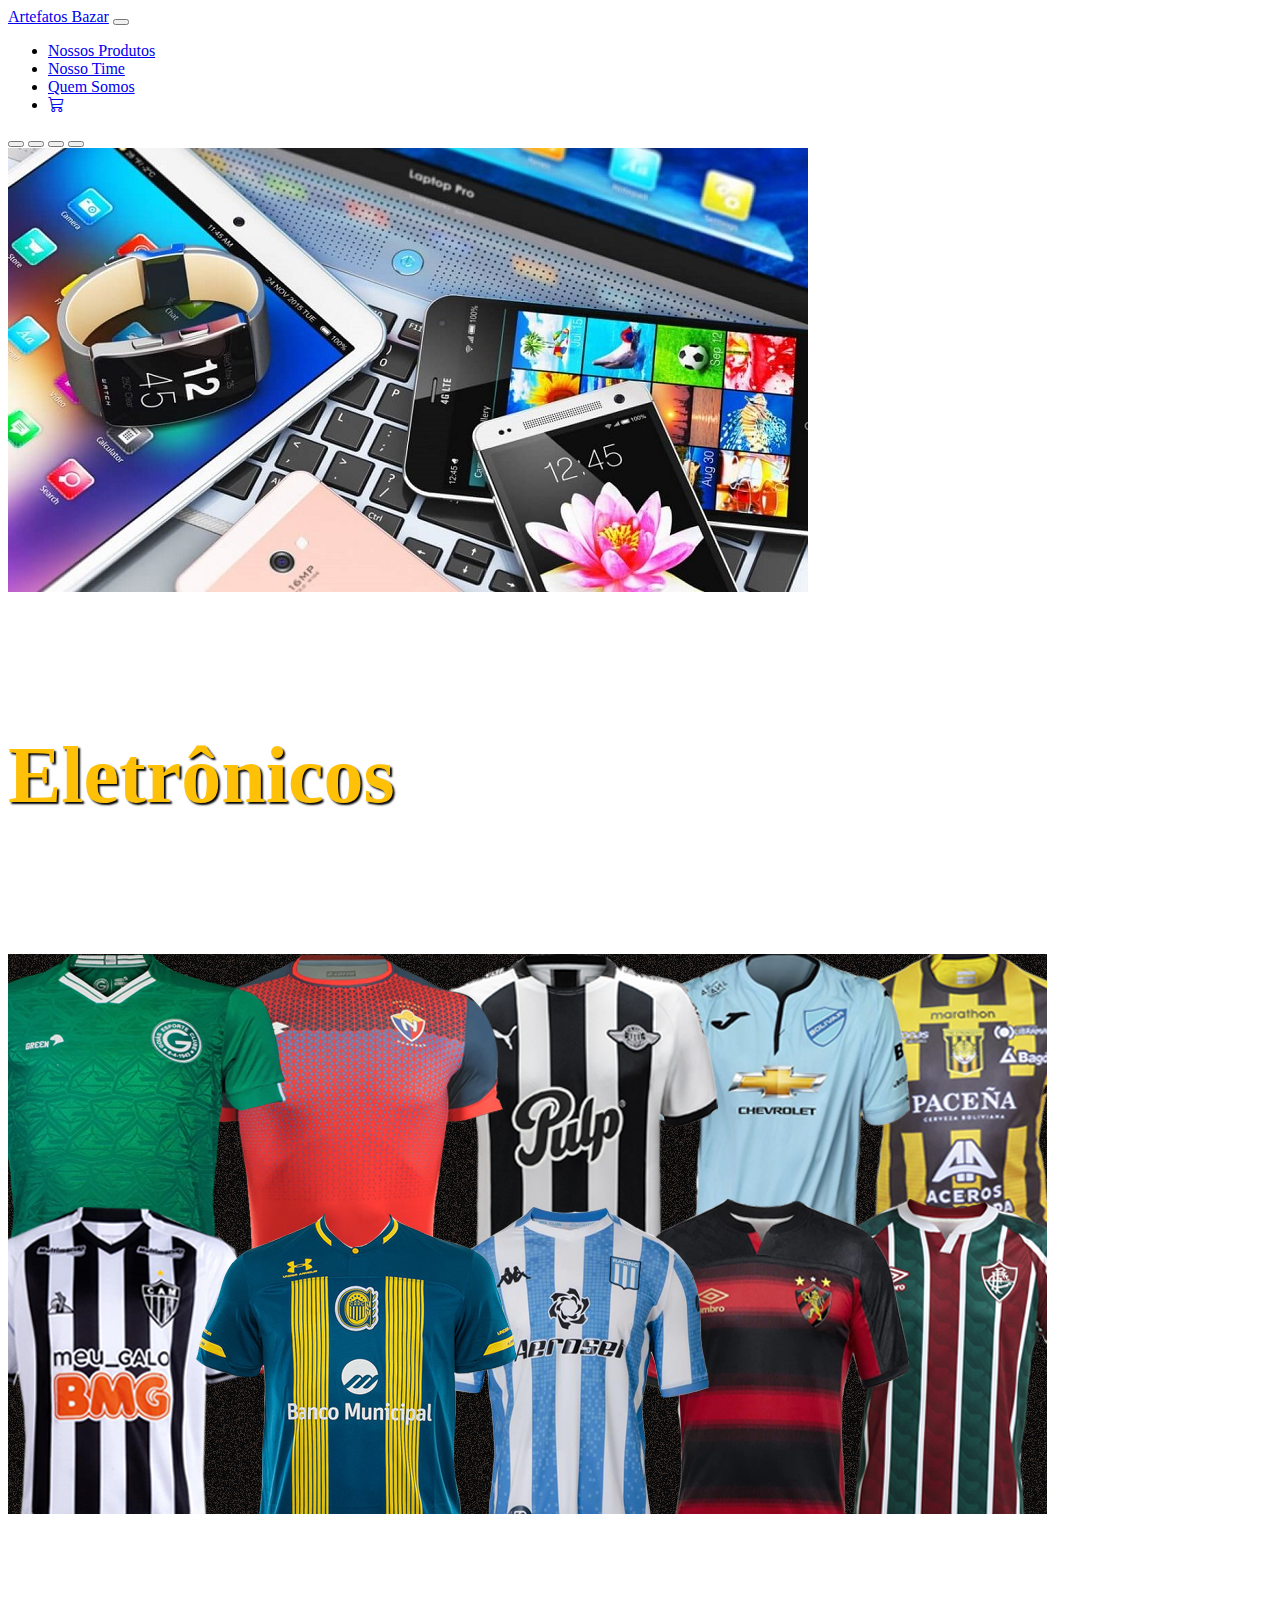
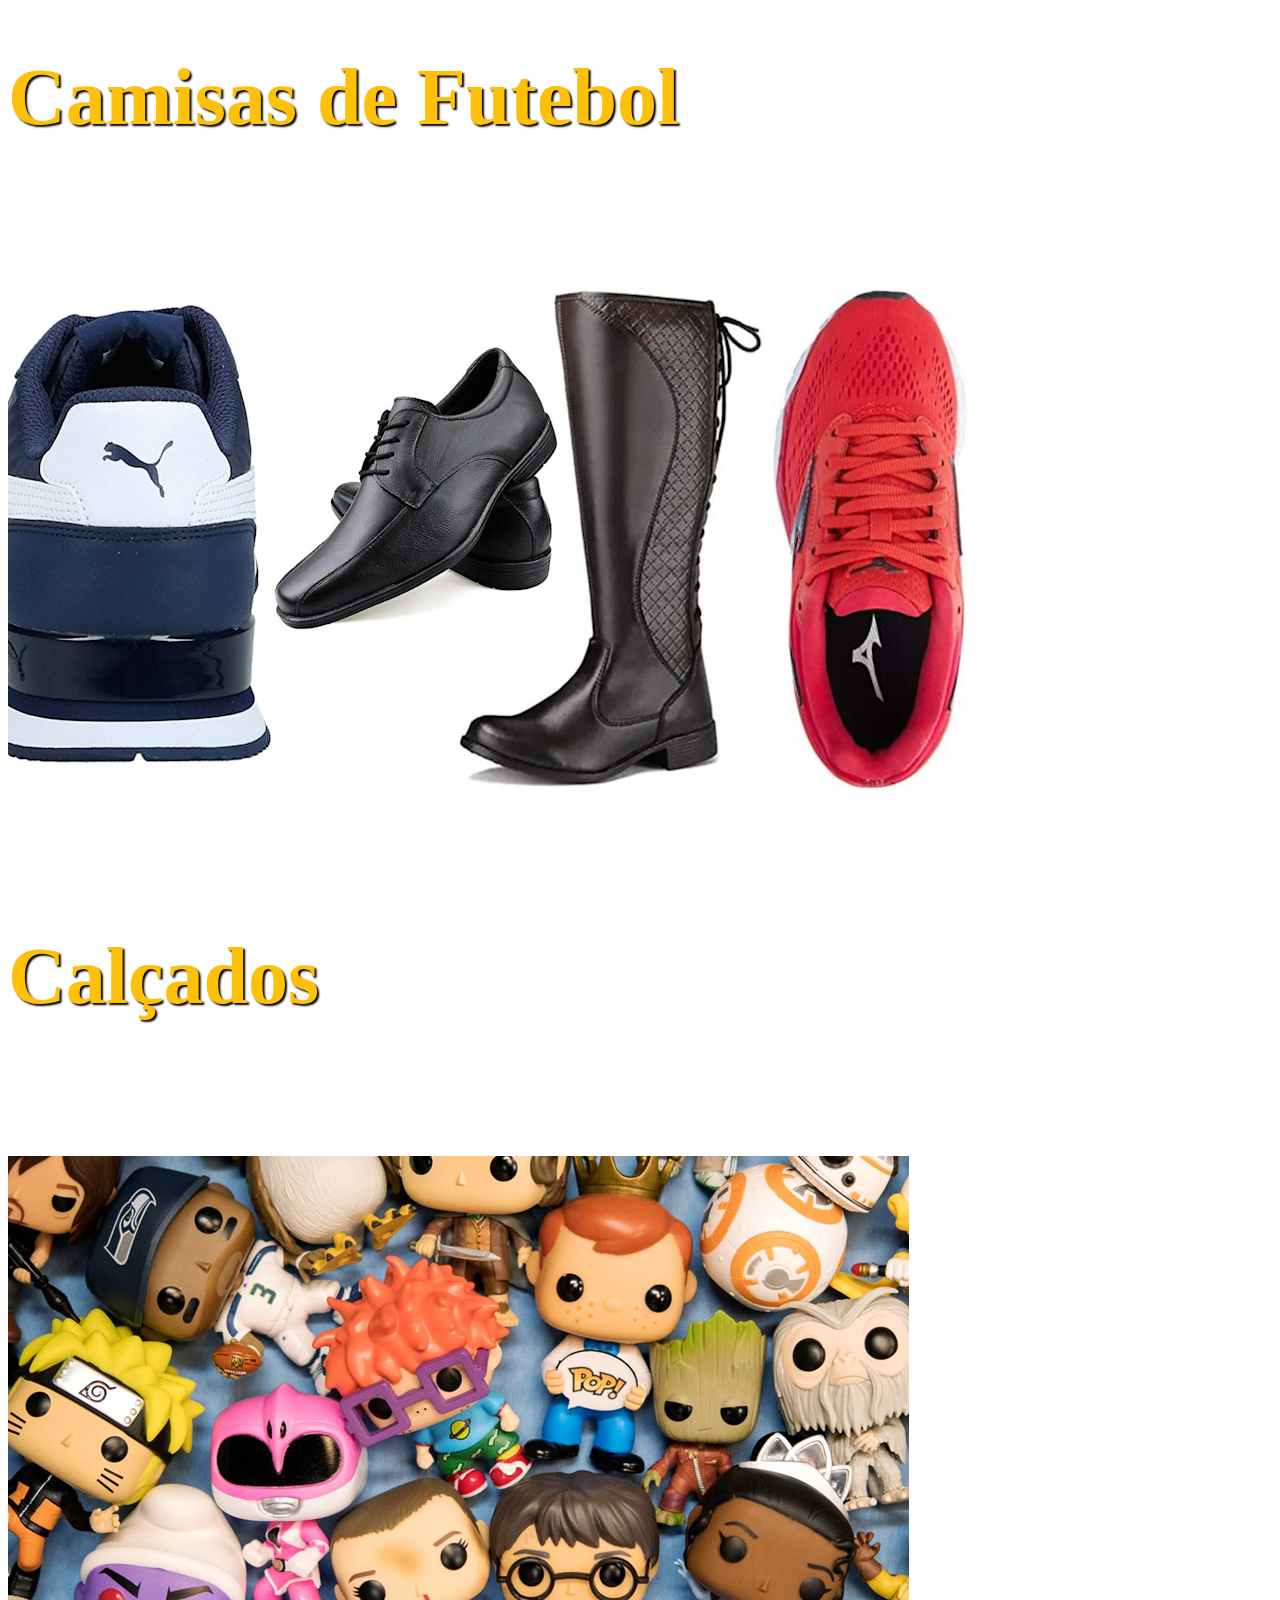
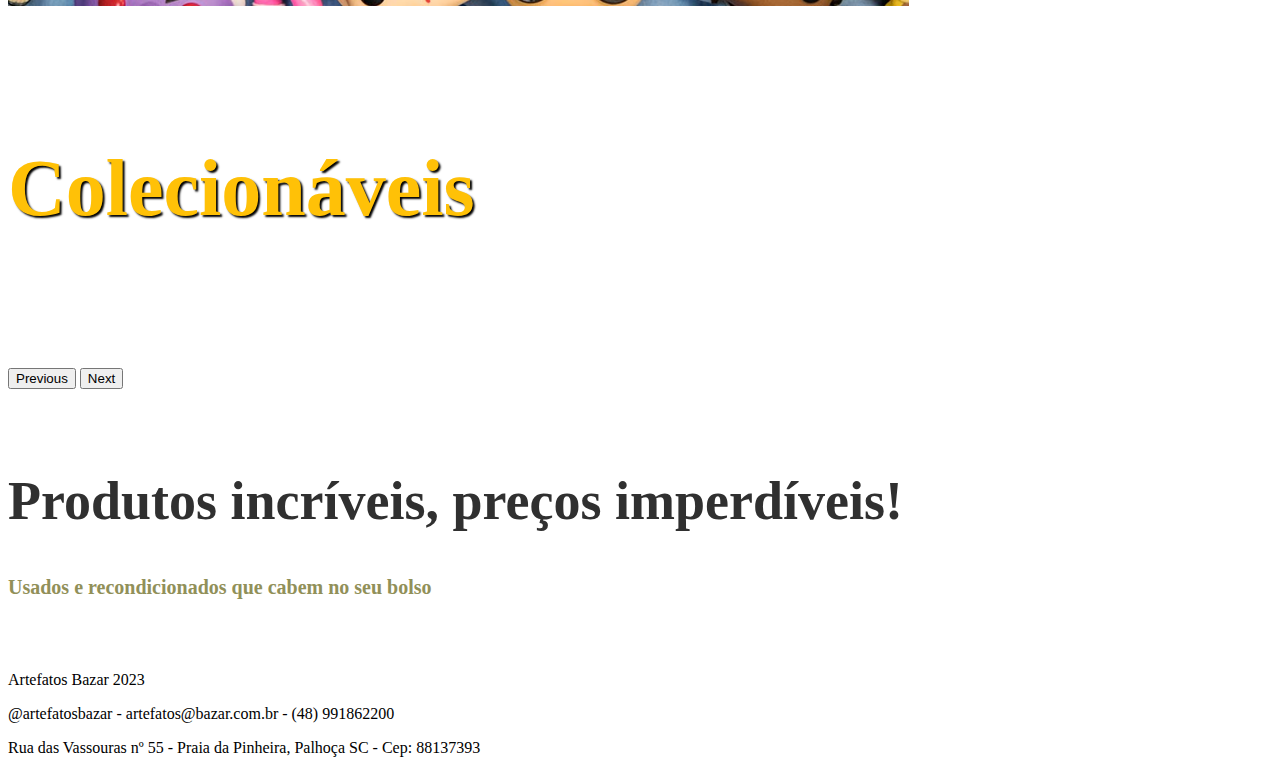
<file: index.html>
<!DOCTYPE html>
<html lang="en">
<head>
    <meta charset="UTF-8">
    <meta http-equiv="X-UA-Compatible" content="IE=edge">
    <meta name="viewport" content="width=device-width, initial-scale=1.0">
    <link href="https://cdn.jsdelivr.net/npm/bootstrap@5.2.3/dist/css/bootstrap.min.css" rel="stylesheet" integrity="sha384-rbsA2VBKQhggwzxH7pPCaAqO46MgnOM80zW1RWuH61DGLwZJEdK2Kadq2F9CUG65" crossorigin="anonymous">
    <link rel="stylesheet" href="https://cdn.jsdelivr.net/npm/bootstrap-icons@1.10.2/font/bootstrap-icons.css">
    <link rel="stylesheet" href="style.css">
    <title>Artefatos Bazar</title>
</head>

  <body> 
      <header class="container-fluid p-3 bg-success text-center">
          <nav class="navbar navbar-expand-lg bg-success">
              <div class="container-fluid">
                <a class="navbar-brand" href="index.html">Artefatos Bazar</a>
                <button class="navbar-toggler" type="button" data-bs-toggle="collapse" data-bs-target="#navbarSupportedContent" aria-controls="navbarSupportedContent" aria-expanded="false" aria-label="Toggle navigation">
                  <span class="navbar-toggler-icon"></span>
                </button>
                <div class="collapse navbar-collapse justify-content-end" id="navbarSupportedContent">
                  <ul class="navbar-nav">
                    <li class="nav-item">
                      <a class="nav-link" aria-current="page" href="nossosprodutos.html">Nossos Produtos</a>
                    </li>
                    <li class="nav-item">
                      <a class="nav-link" href="nossotime.html">Nosso Time</a>
                    </li>
                    <li class="nav-item">
                      <a class="nav-link" href="quemsomos.html">Quem Somos</a>
                    </li>
                    <li class="nav-item">
                      <a class="nav-link" href="embreve.html"><i class="bi bi-cart3"></i></a>
                    </li>  
                  </ul>
                </div>
              </div>
            </nav>                    
            <div id="carouselExampleCaptions" class="carousel slide" data-bs-ride="false">
              <div class="carousel-indicators">
                <button type="button" data-bs-target="#carouselExampleCaptions" data-bs-slide-to="0" class="active" aria-current="true" aria-label="Slide 1"></button>
                <button type="button" data-bs-target="#carouselExampleCaptions" data-bs-slide-to="1" aria-label="Slide 2"></button>
                <button type="button" data-bs-target="#carouselExampleCaptions" data-bs-slide-to="2" aria-label="Slide 3"></button>
                <button type="button" data-bs-target="#carouselExampleCaptions" data-bs-slide-to="3" aria-label="Slide 4"></button>           
              </div>
              <div class="carousel-inner">
                <div class="carousel-item active">
                  <img src="img/carousel/eletronicos1.jpg" class="d-block w-100" alt="...">
                  <div class="carousel-caption d-none d-md-block">
                    <h5>Eletrônicos</h5>
                  </div>
                </div>
                <div class="carousel-item">
                  <img src="img/carousel/camisas2.jpg" class="d-block w-100" alt="...">
                  <div class="carousel-caption d-none d-md-block">
                    <h5>Camisas de Futebol</h5>
                  </div>
                </div>
                <div class="carousel-item">
                  <img src="img/carousel/calcados3.png" class="d-block w-100" alt="...">
                  <div class="carousel-caption d-none d-md-block">
                    <h5>Calçados</h5>
                  </div>
                </div>
                <div class="carousel-item">
                  <img src="img/carousel/colecionaveis4.png" class="d-block w-100" alt="...">
                  <div class="carousel-caption d-none d-md-block">
                    <h5>Colecionáveis</h5>
                  </div>
                </div>
              </div>
              <button class="carousel-control-prev" type="button" data-bs-target="#carouselExampleCaptions" data-bs-slide="prev">
                <span class="carousel-control-prev-icon" aria-hidden="true"></span>
                <span class="visually-hidden">Previous</span>
              </button>
              <button class="carousel-control-next" type="button" data-bs-target="#carouselExampleCaptions" data-bs-slide="next">
                <span class="carousel-control-next-icon" aria-hidden="true"></span>
                <span class="visually-hidden">Next</span>
              </button>
            </div>
      </header>

      <br><br>

      <section class="container-fluid bg-light text text-center p-5">
          <h2>Produtos incríveis, preços imperdíveis!</h2>       
              <h3>Usados e recondicionados que cabem no seu bolso</h3></p><br><br>
      </section>
              
      <footer class="container-fluid bg-success p-2 text-center">
          <p>Artefatos Bazar 2023</p>
          <p>@artefatosbazar - artefatos@bazar.com.br - (48) 991862200</p>
          <p>Rua das Vassouras nº 55 - Praia da Pinheira, Palhoça SC - Cep: 88137393</p>
      </footer>
      <script src="https://cdn.jsdelivr.net/npm/bootstrap@5.2.3/dist/js/bootstrap.bundle.min.js" integrity="sha384-kenU1KFdBIe4zVF0s0G1M5b4hcpxyD9F7jL+jjXkk+Q2h455rYXK/7HAuoJl+0I4" crossorigin="anonymous"></script>
  </body>

</html>
</file>
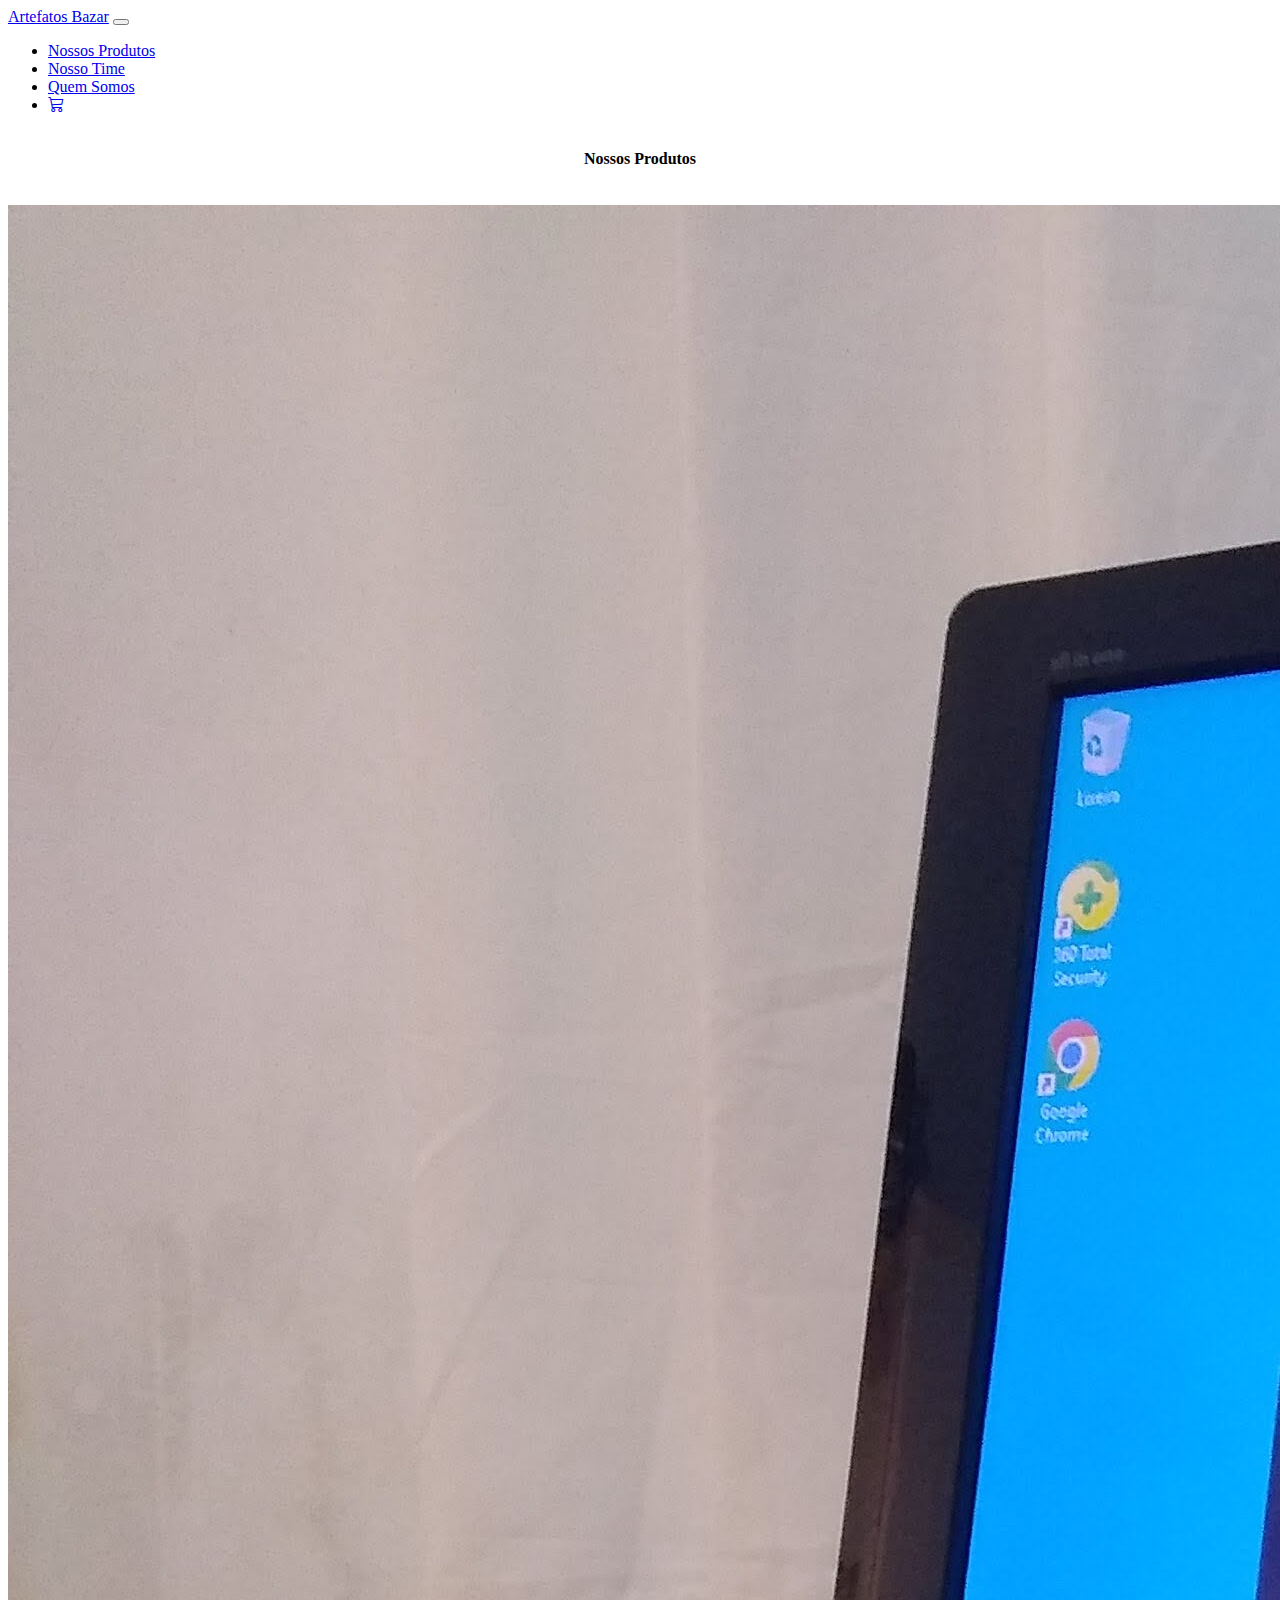
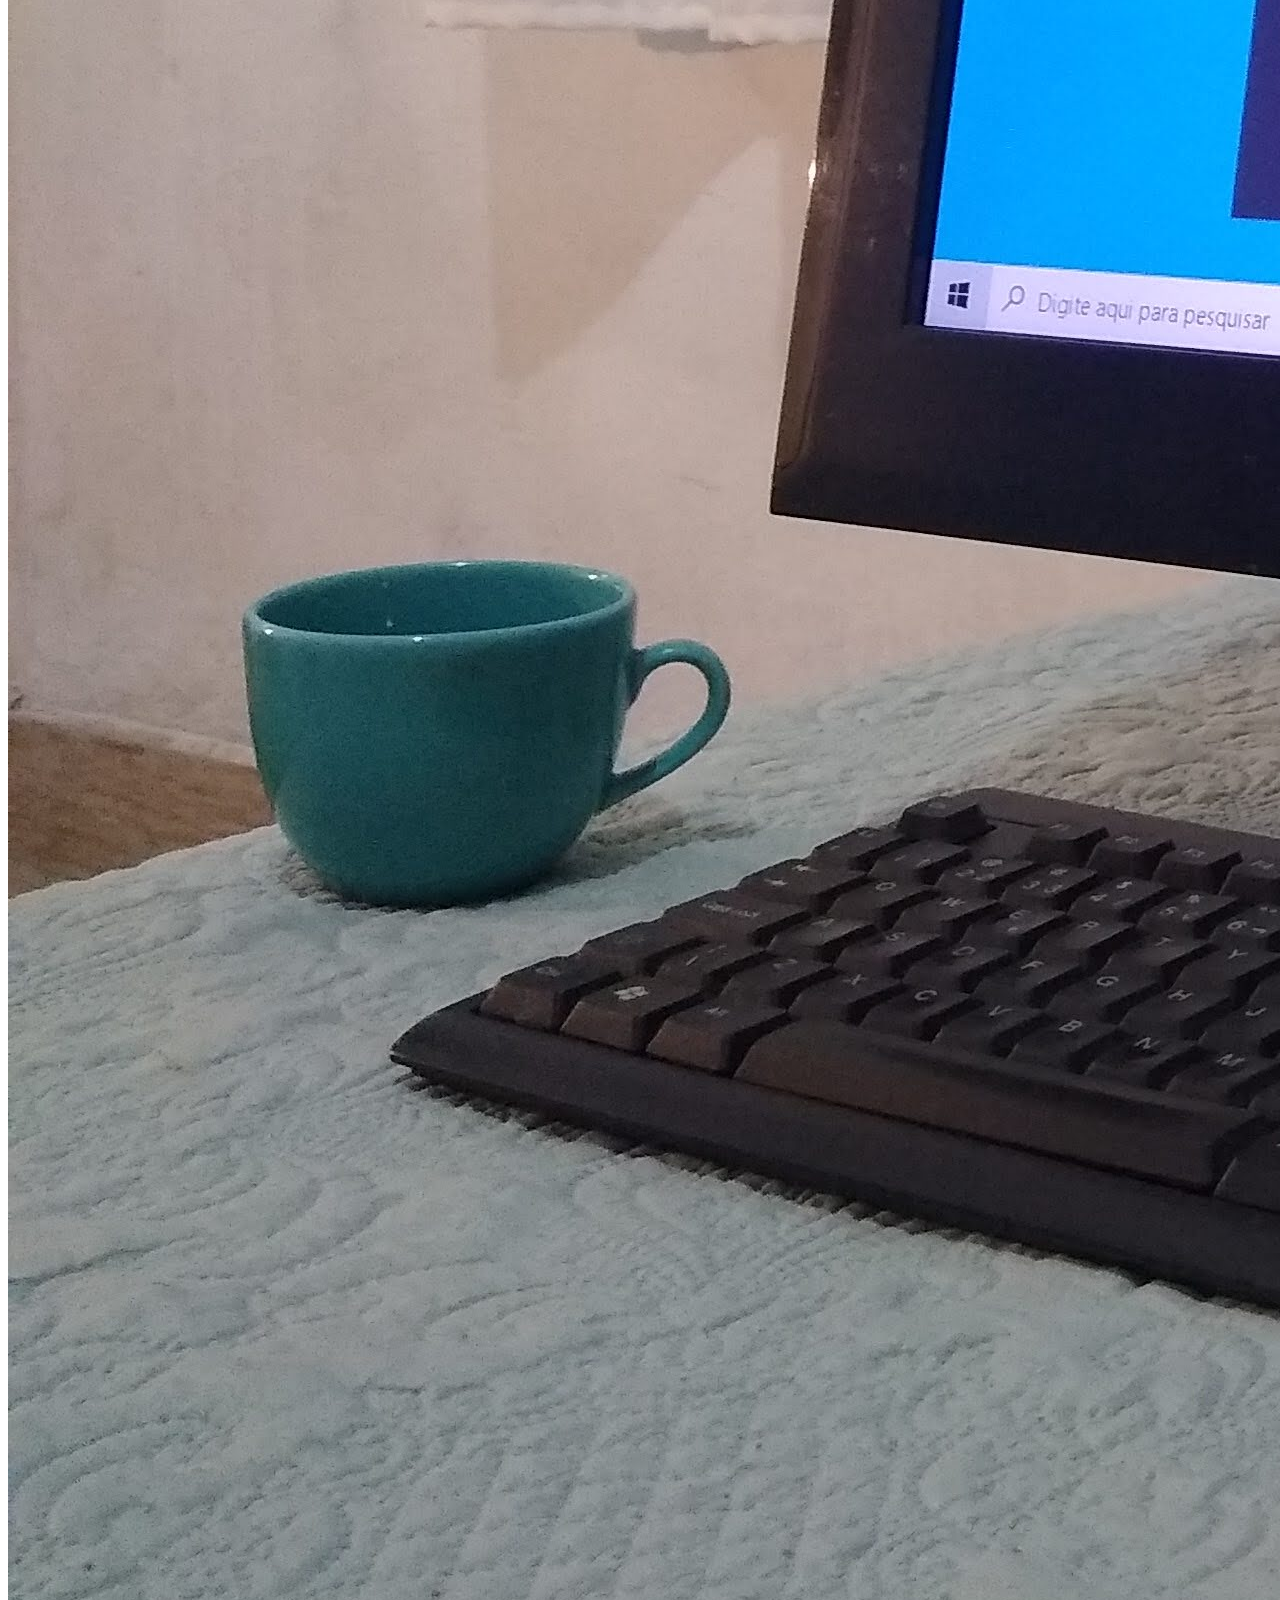
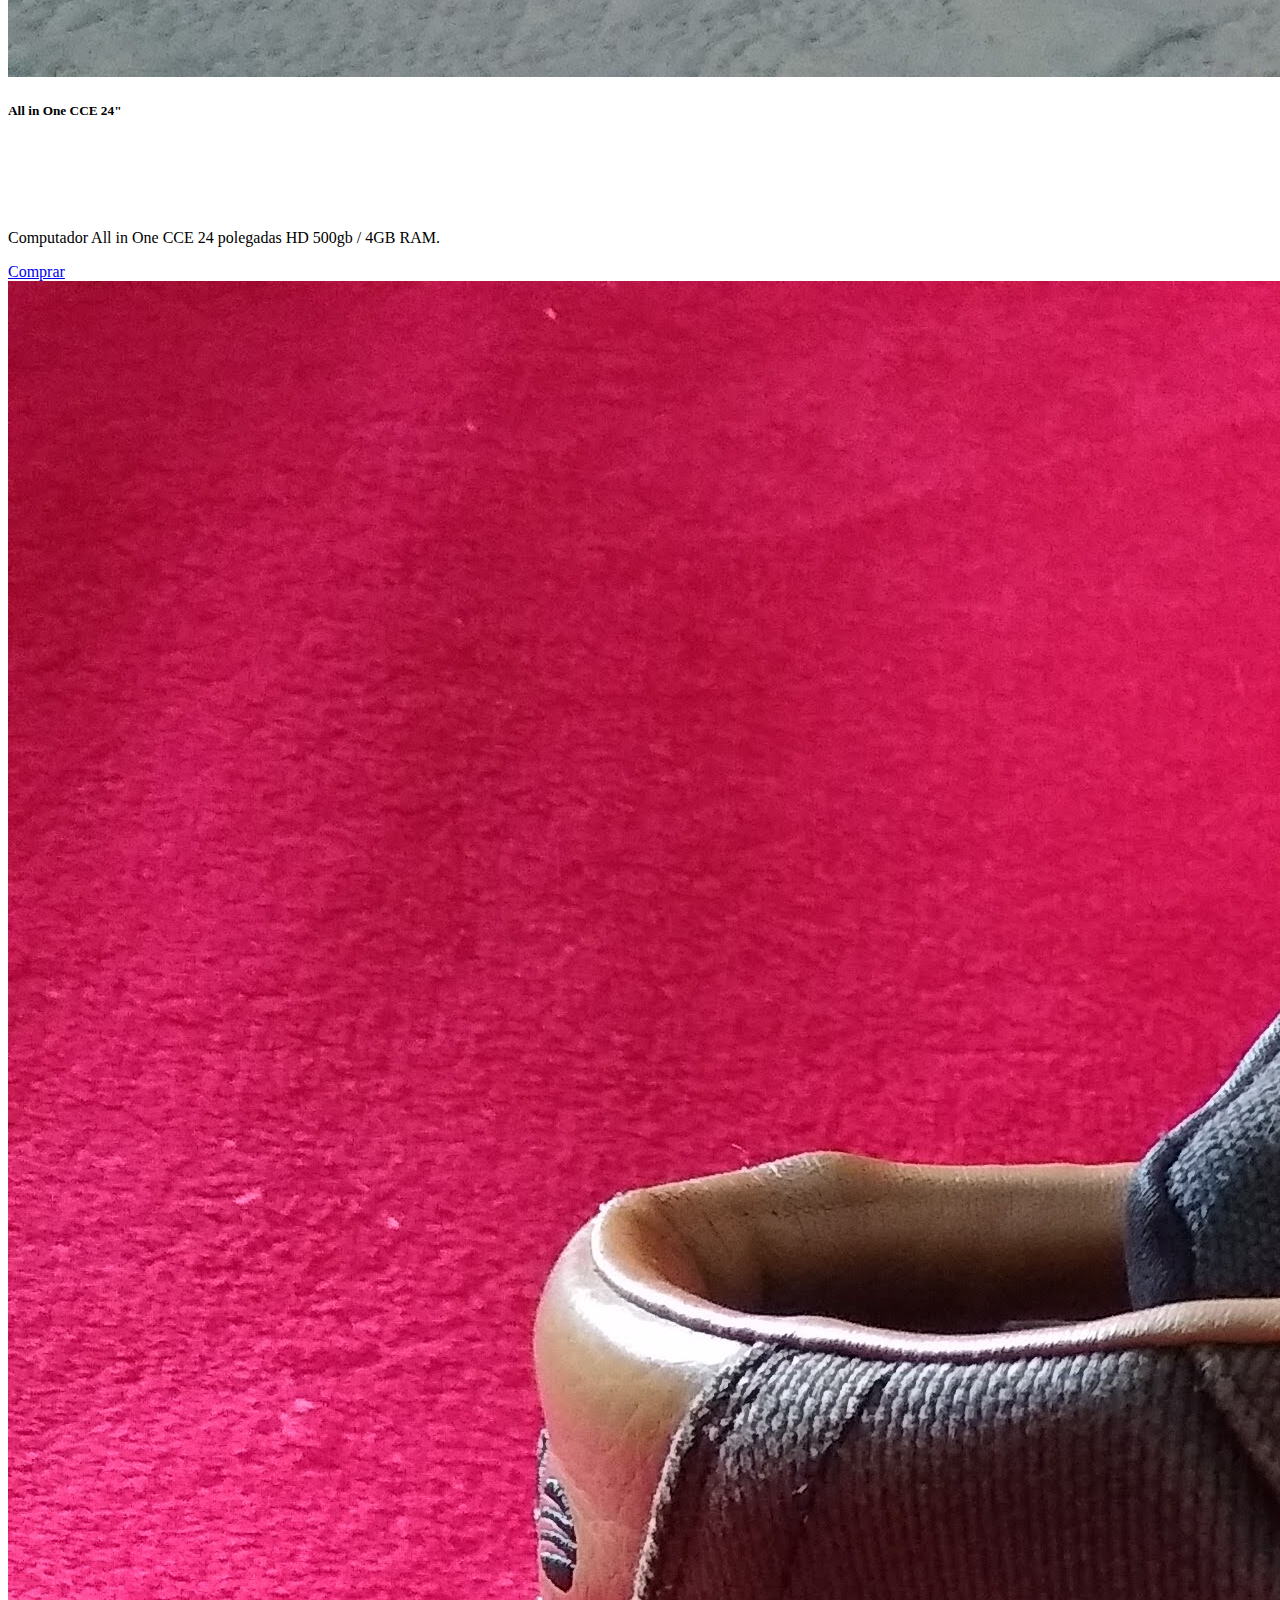
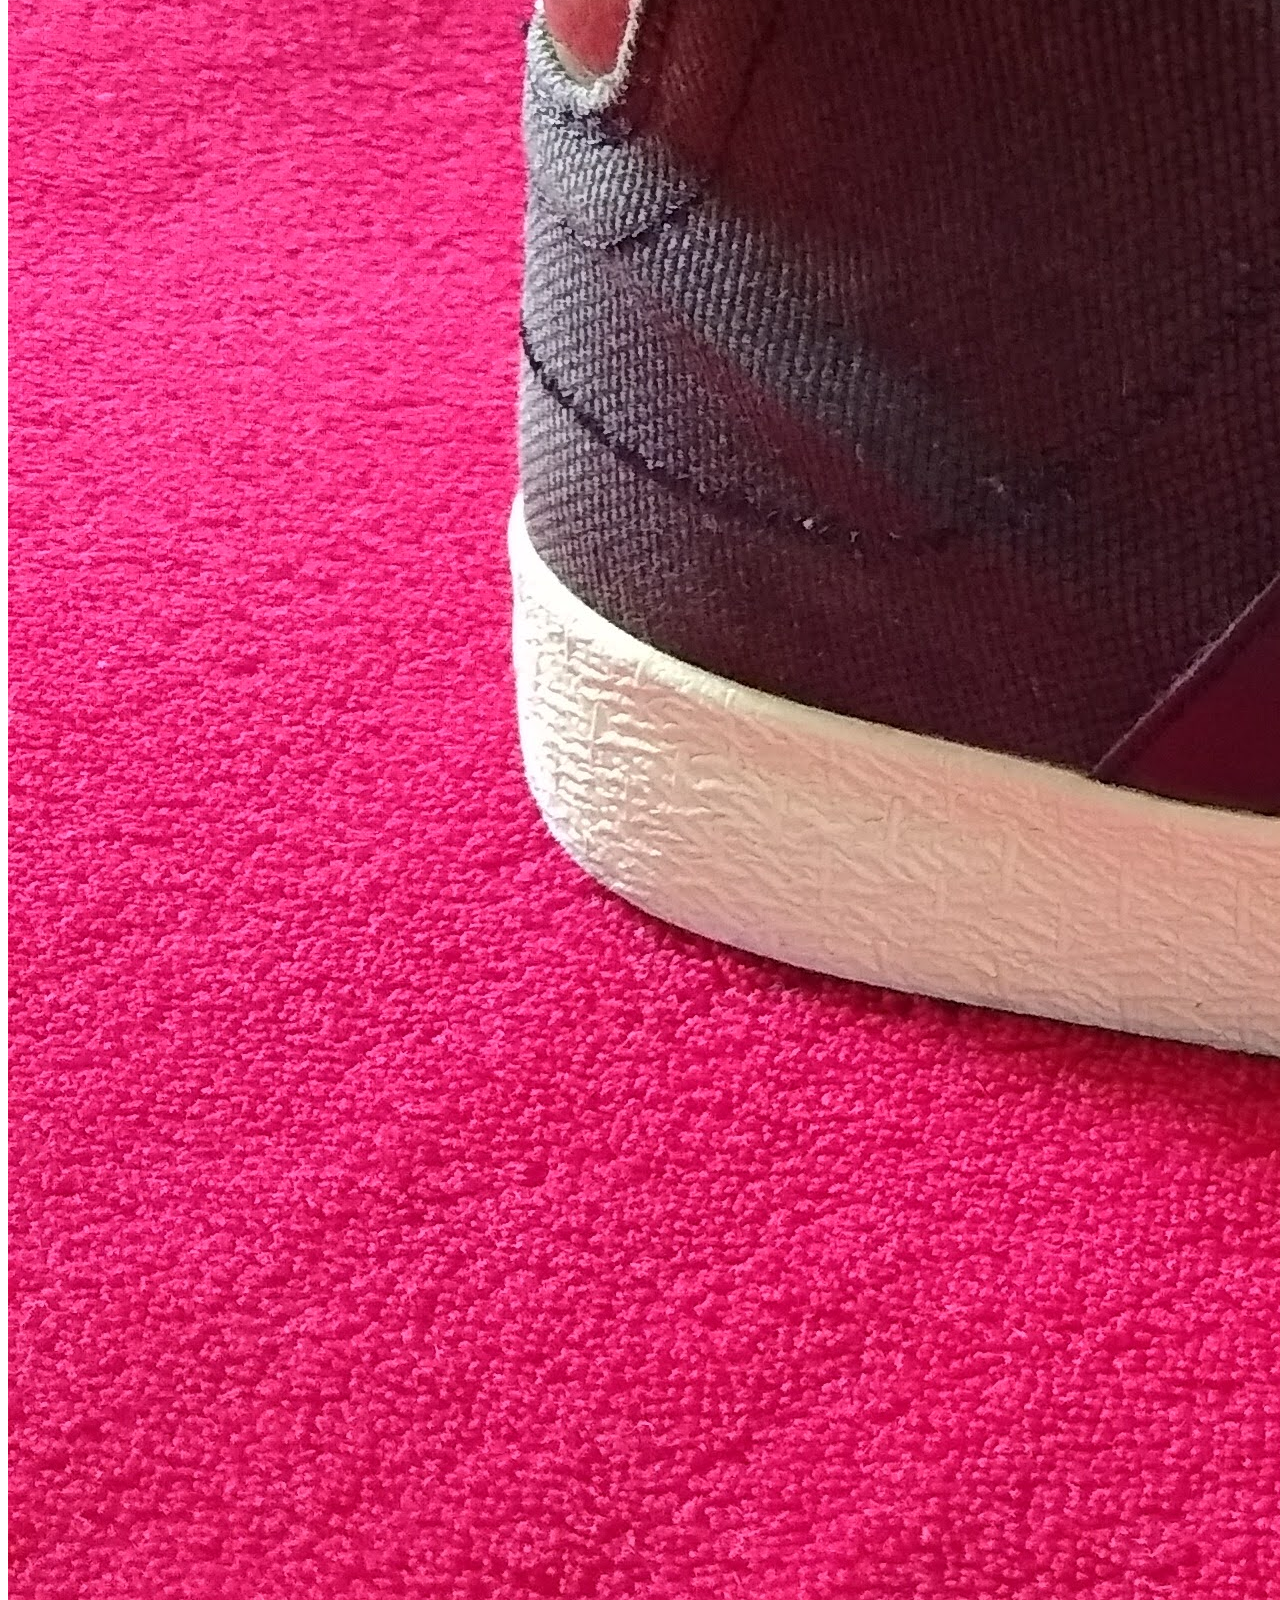
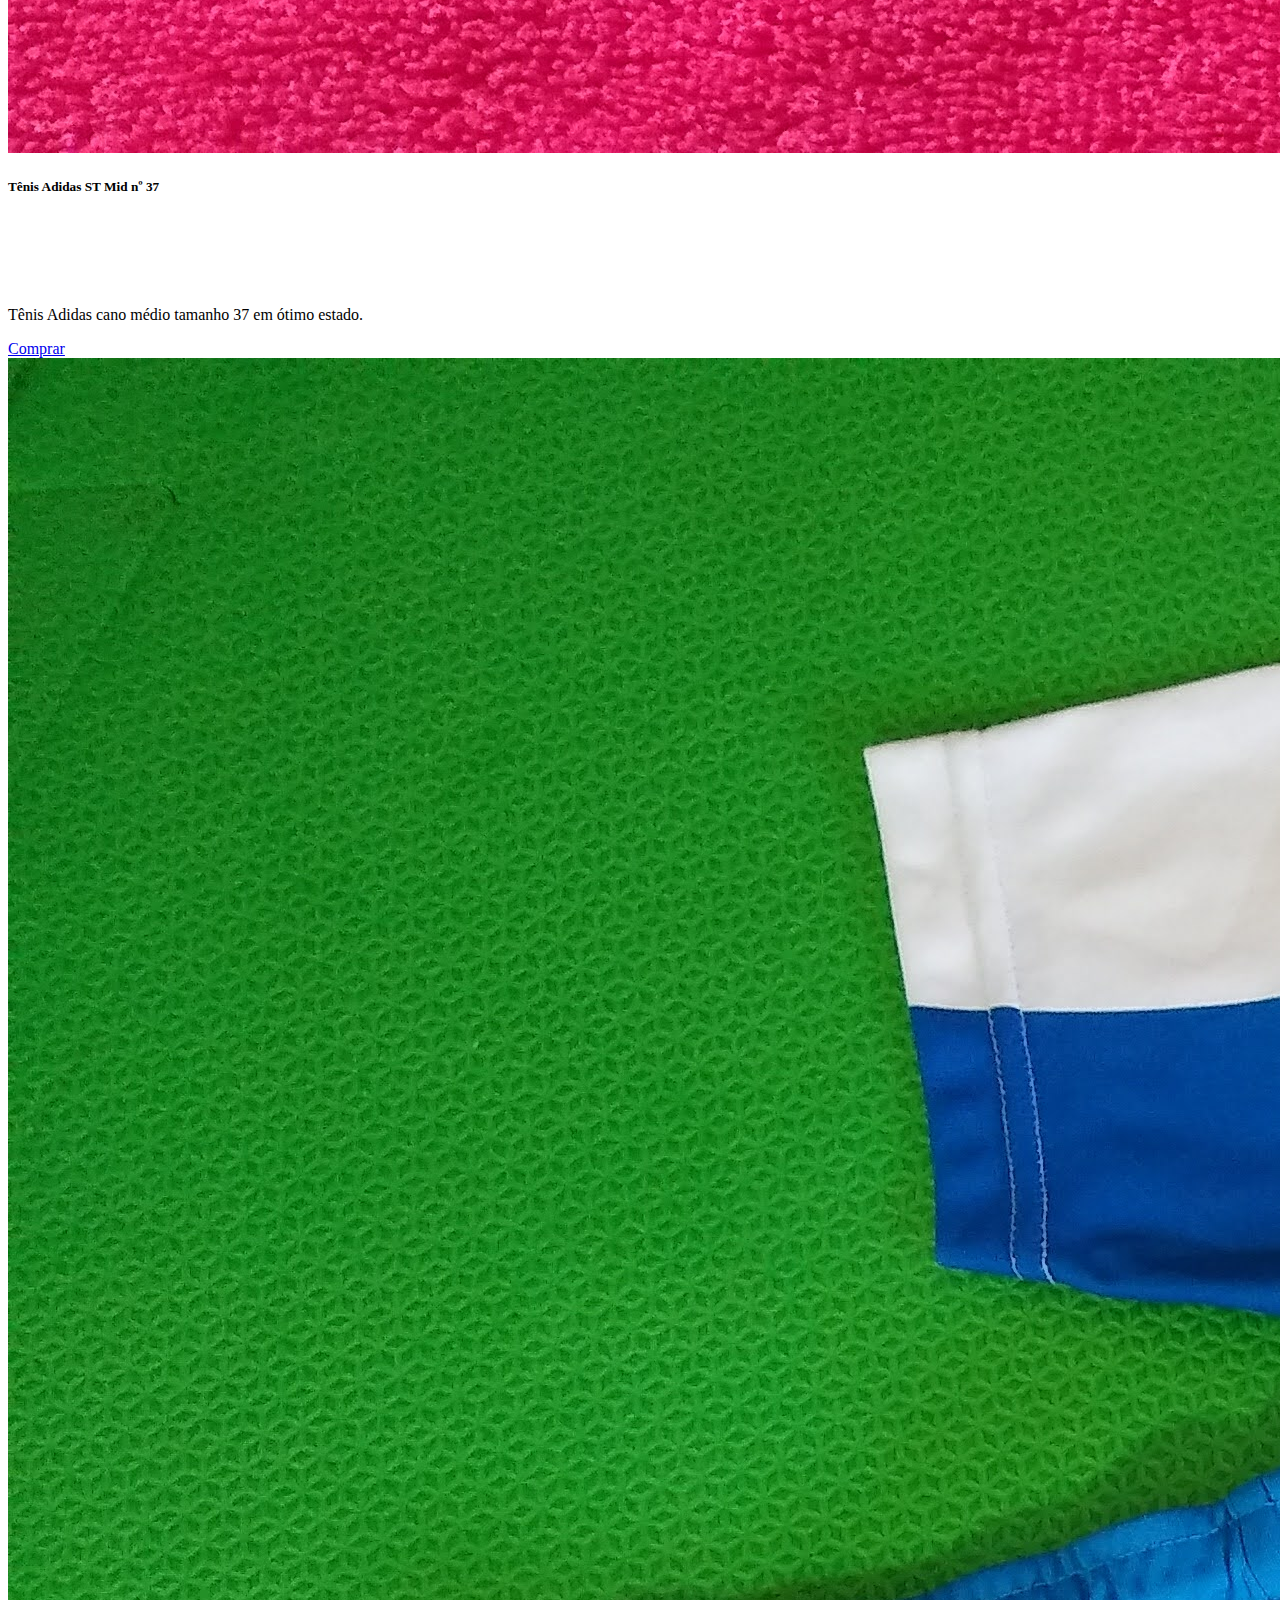
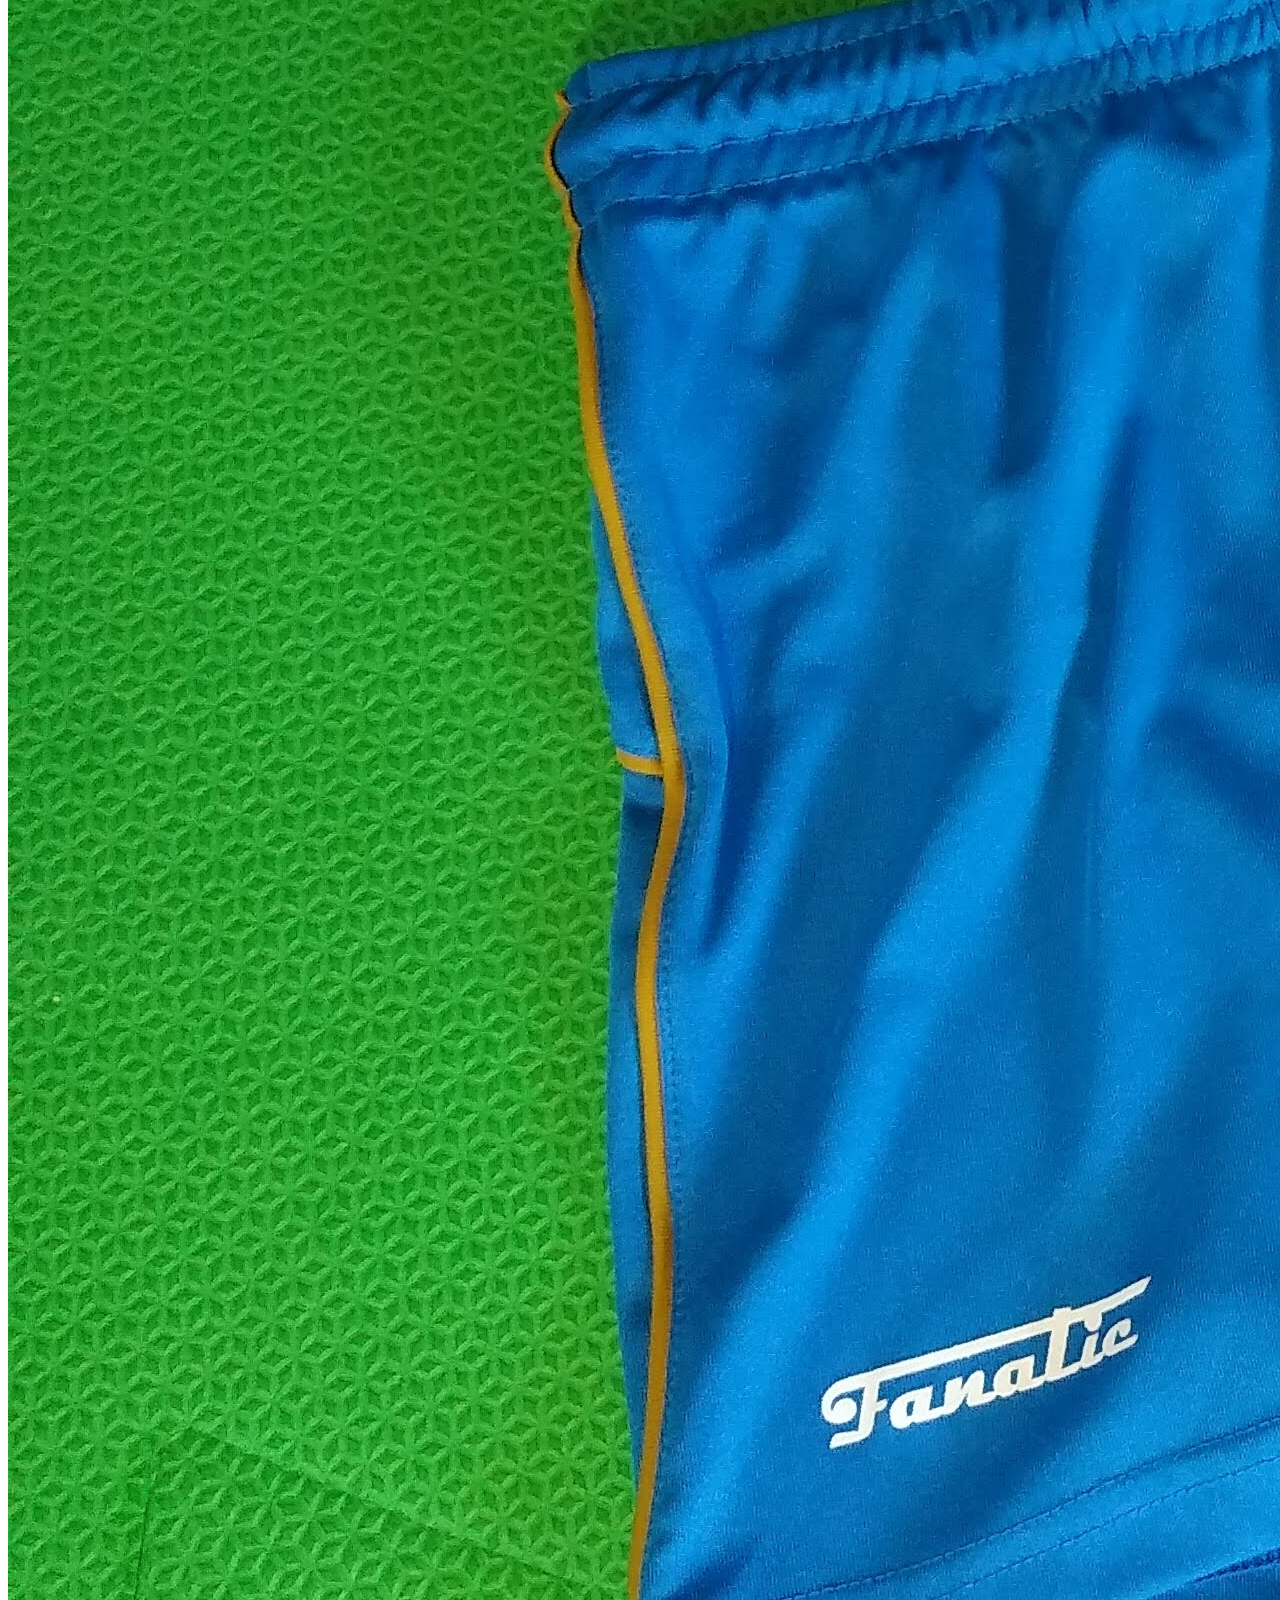
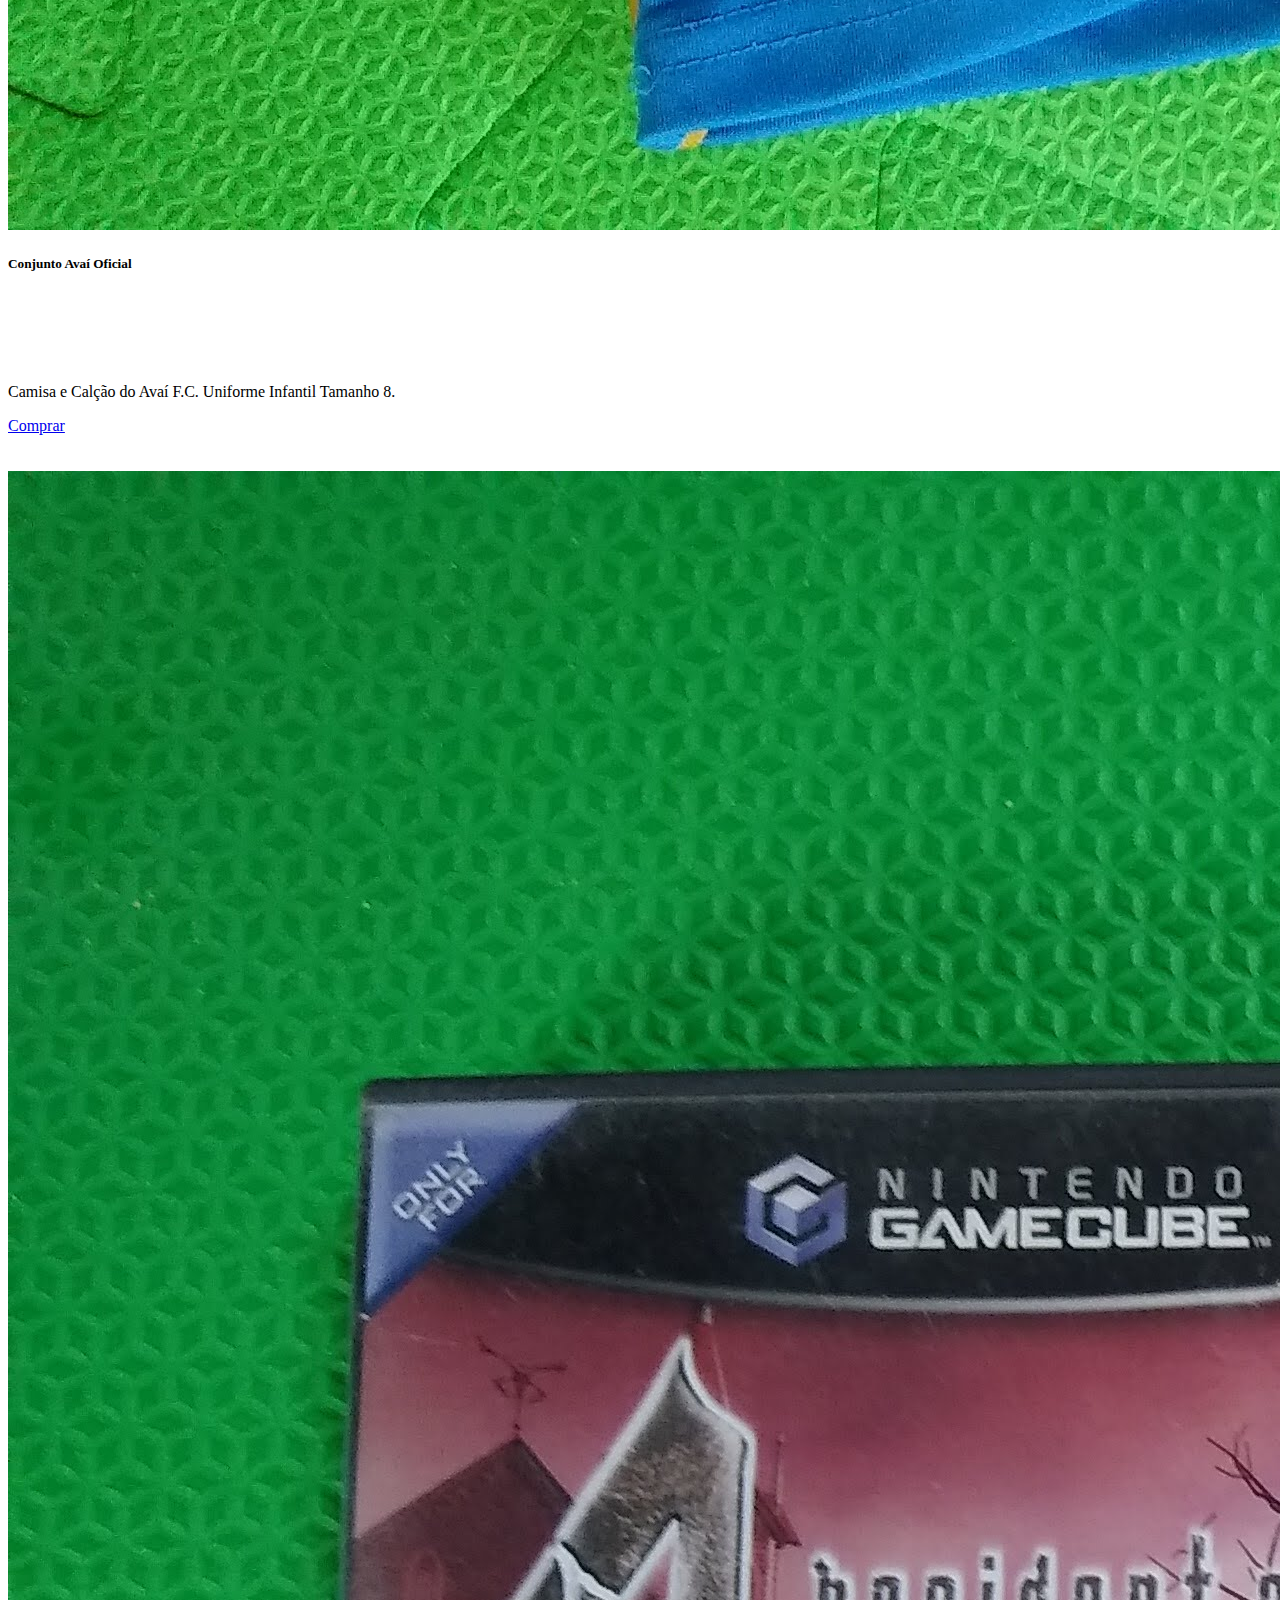
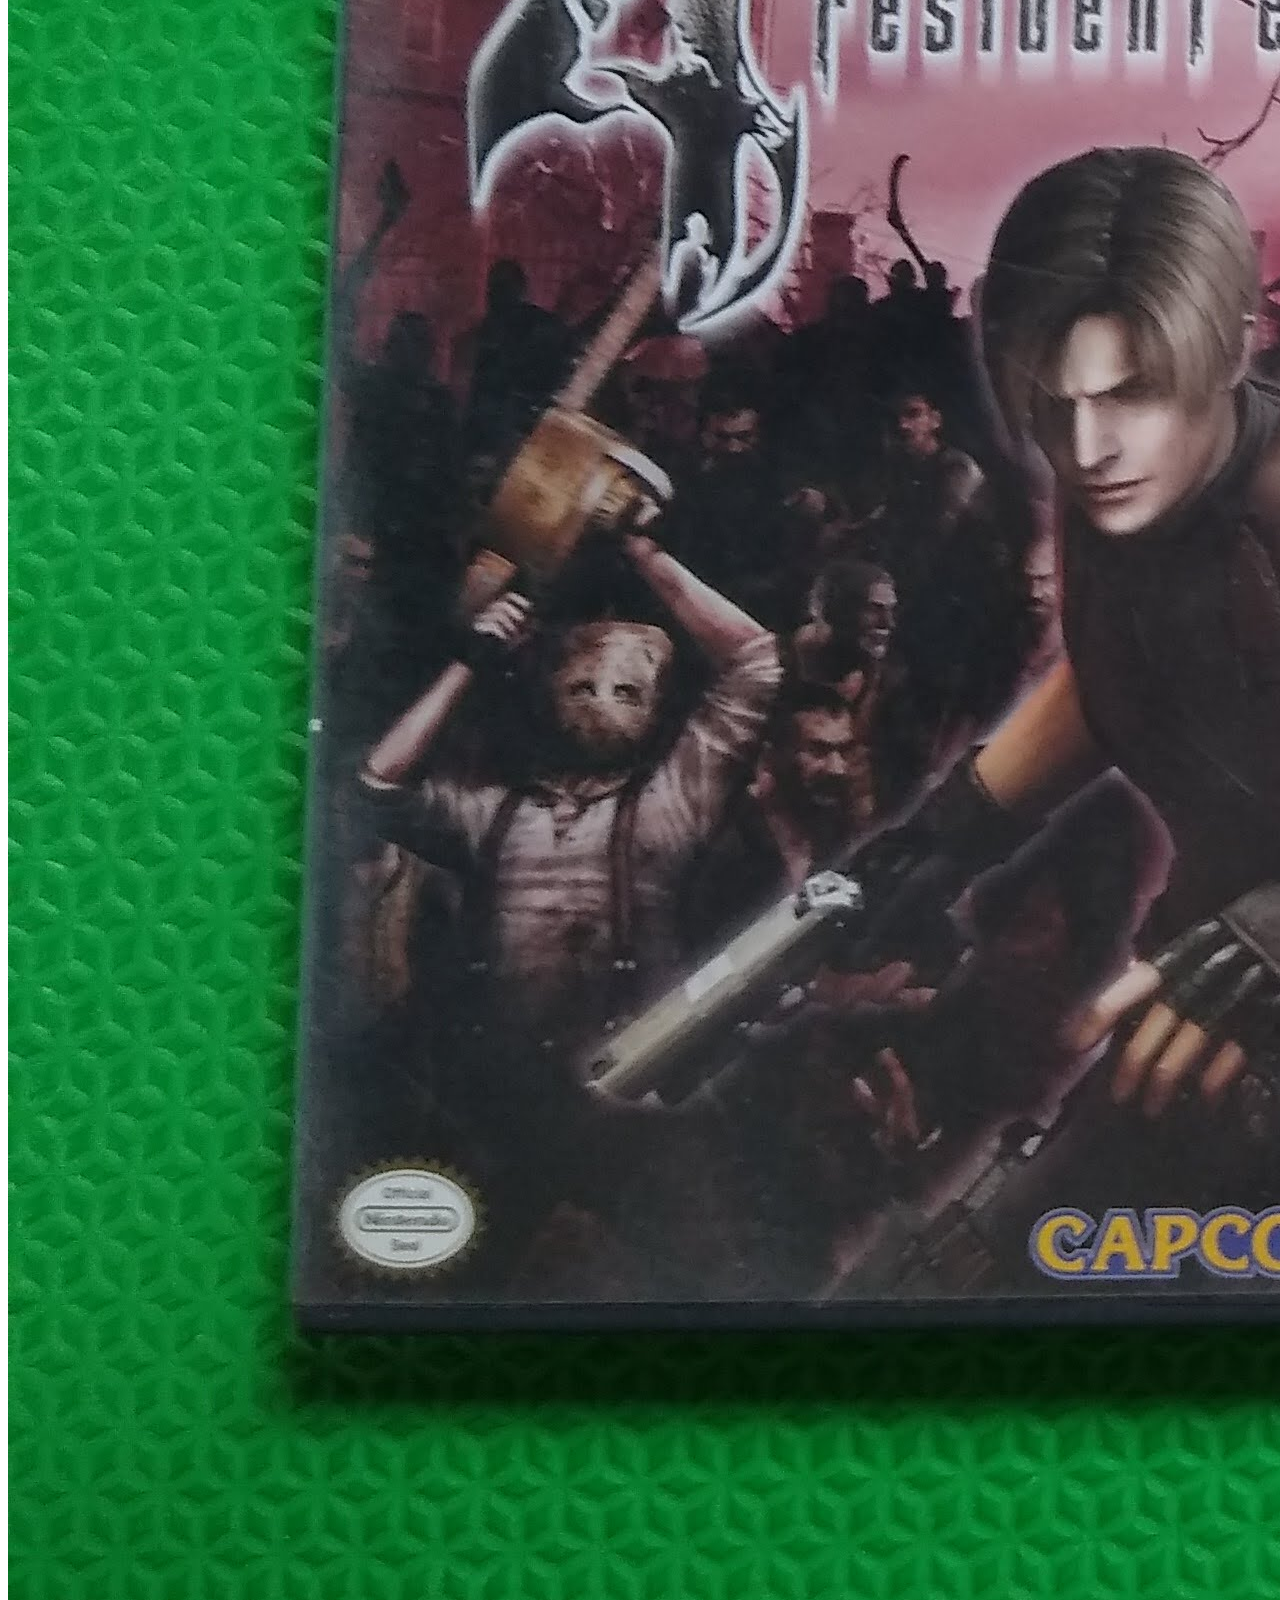
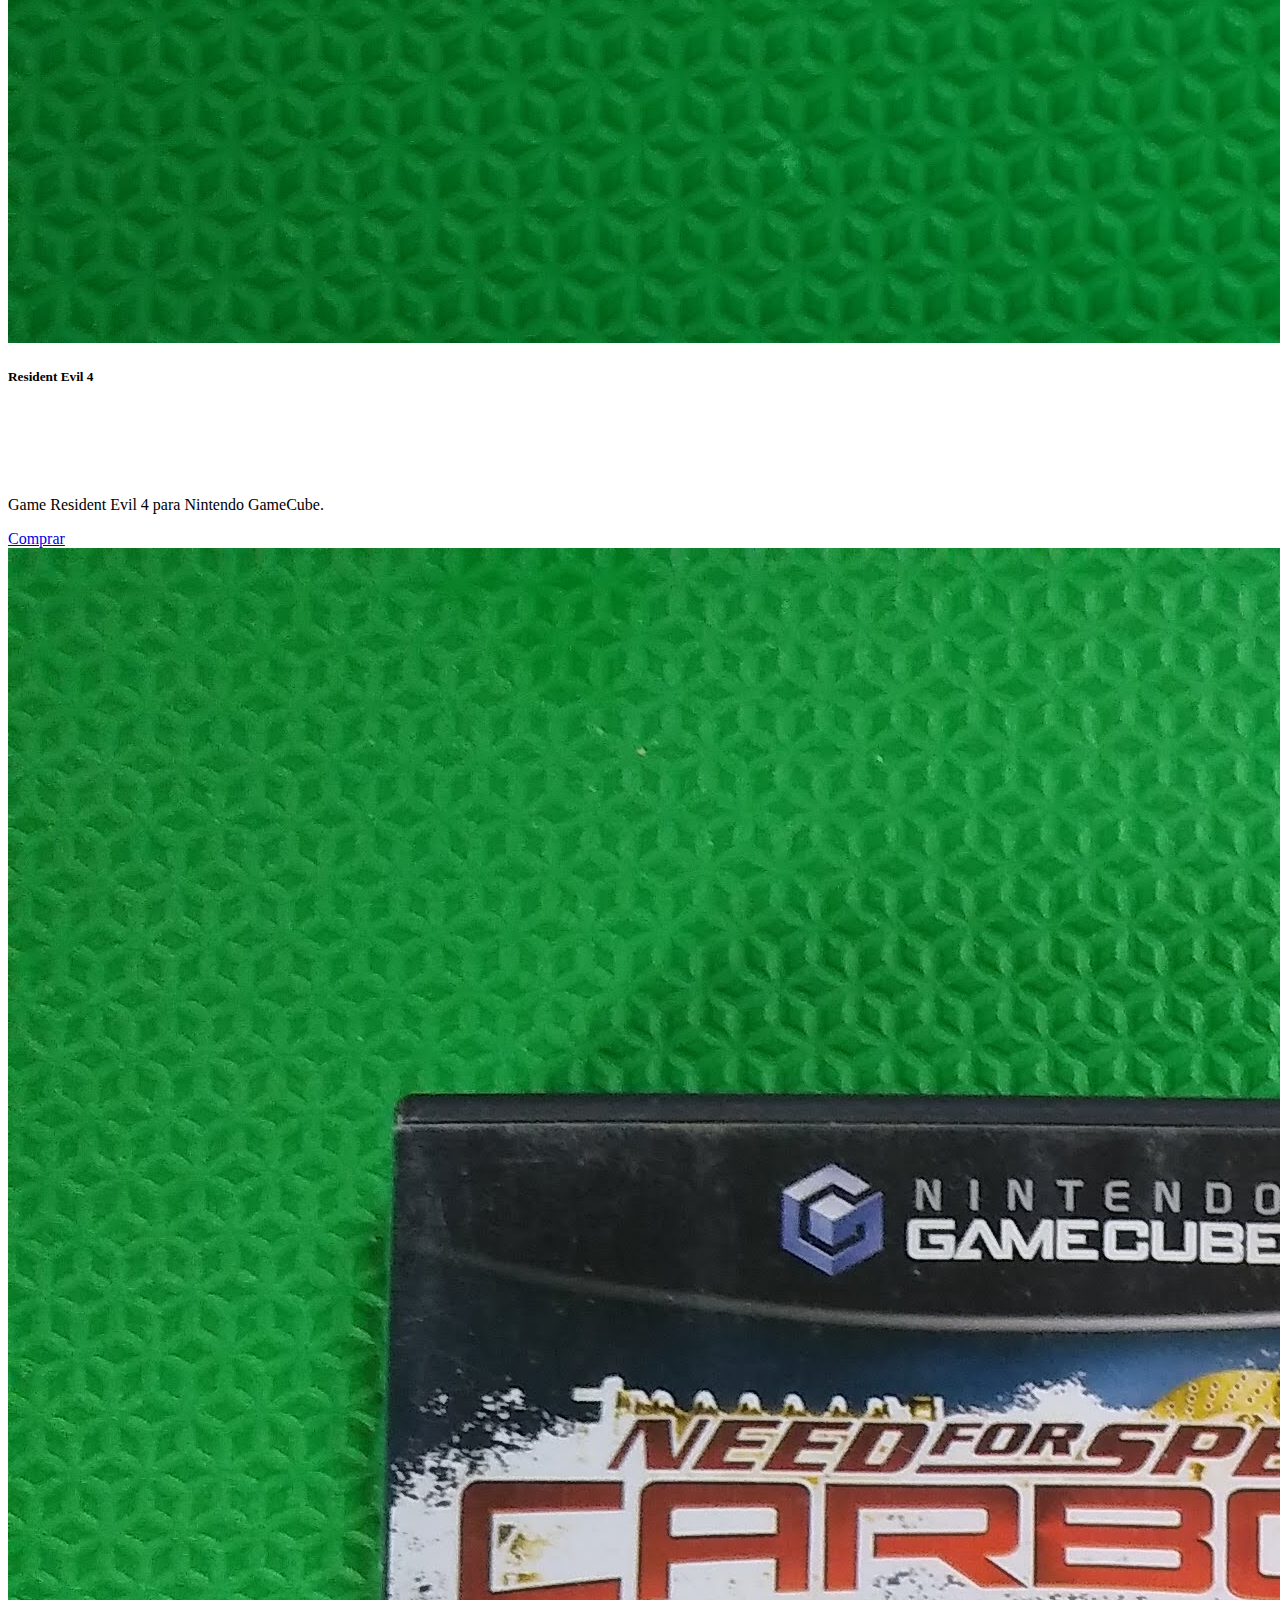
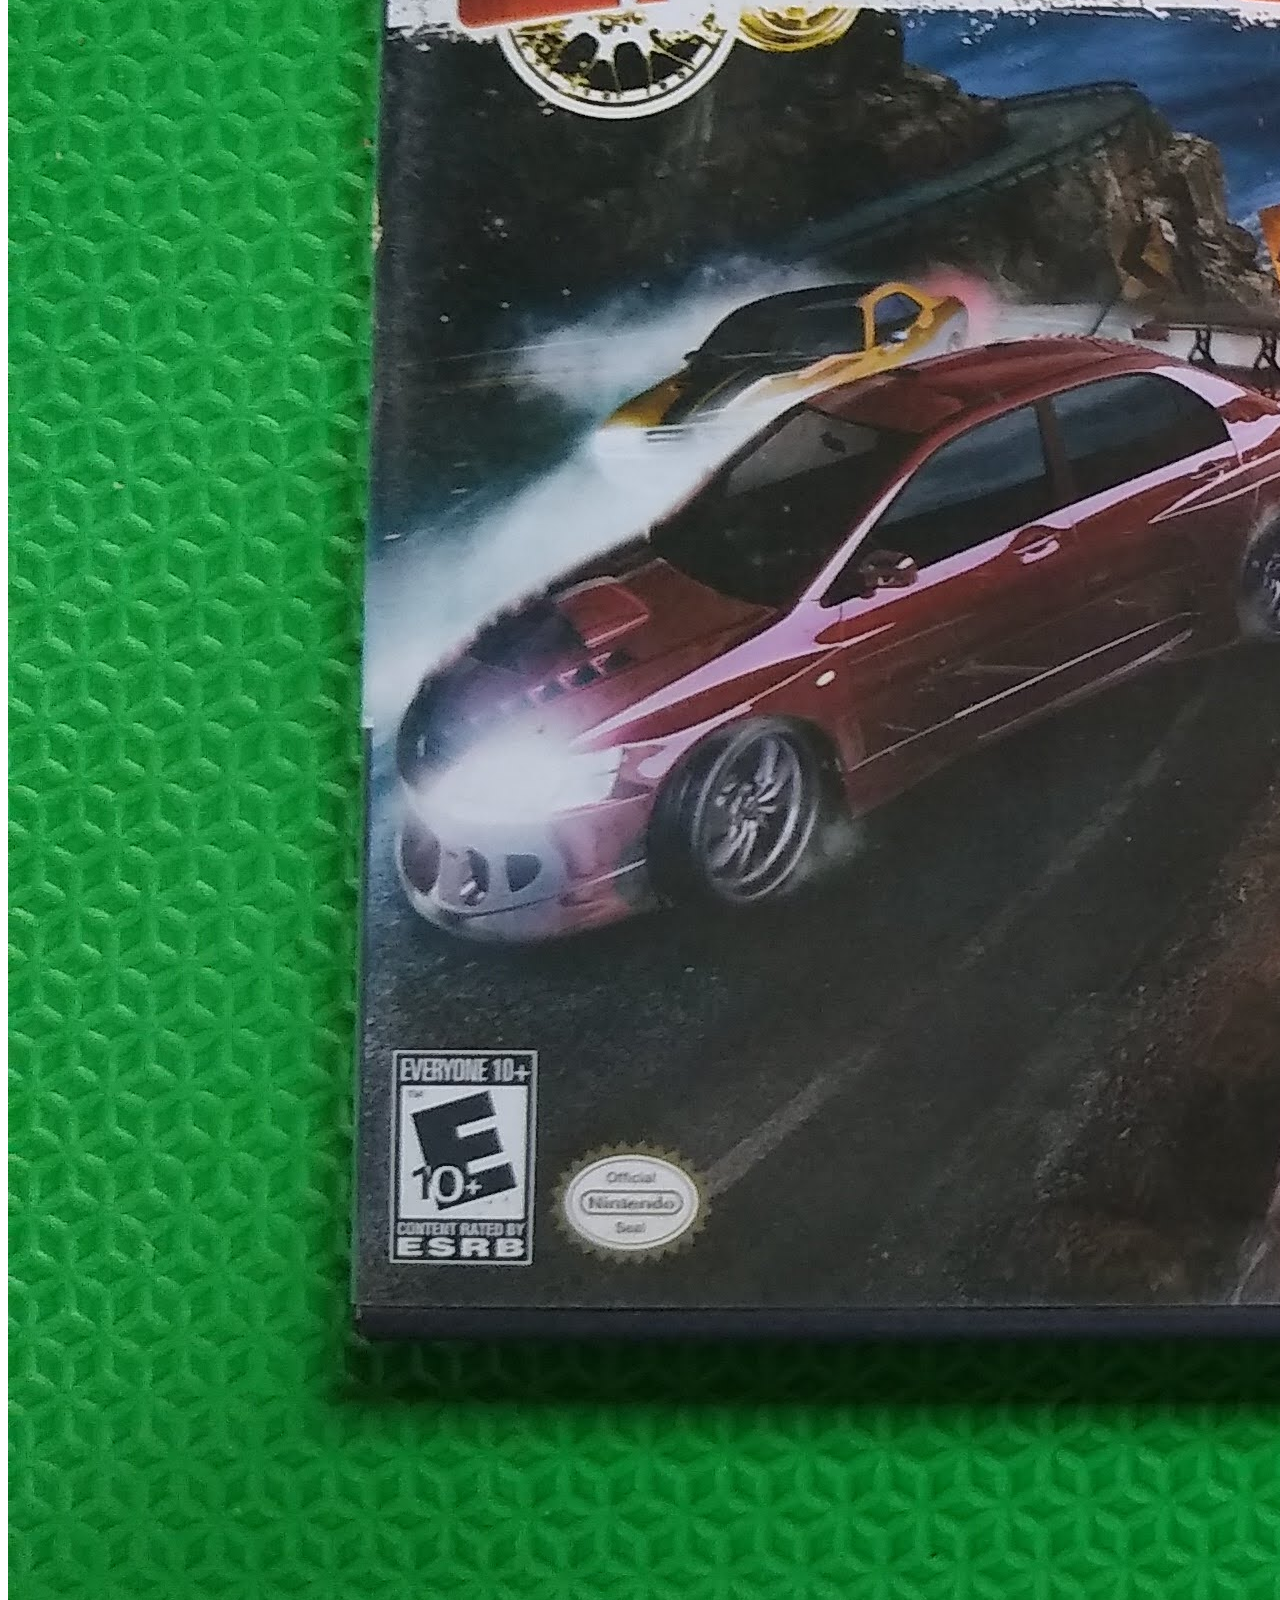
<file: nossosprodutos.html>
<!DOCTYPE html>
<html lang="en">
<head>
    <meta charset="UTF-8">
    <meta http-equiv="X-UA-Compatible" content="IE=edge">
    <meta name="viewport" content="width=device-width, initial-scale=1.0">
    <link href="https://cdn.jsdelivr.net/npm/bootstrap@5.2.3/dist/css/bootstrap.min.css" rel="stylesheet" integrity="sha384-rbsA2VBKQhggwzxH7pPCaAqO46MgnOM80zW1RWuH61DGLwZJEdK2Kadq2F9CUG65" crossorigin="anonymous">
    <link rel="stylesheet" href="https://cdn.jsdelivr.net/npm/bootstrap-icons@1.10.2/font/bootstrap-icons.css">
    <link rel="stylesheet" href="style.css">
    <title>Artefatos Bazar</title>
</head>

        <body>
                <header class="container-fluid p-3 bg-success text-center">
                    <nav class="navbar navbar-expand-lg bg-success">
                        <div class="container-fluid">
                          <a class="navbar-brand" href="index.html">Artefatos Bazar</a>
                          <button class="navbar-toggler" type="button" data-bs-toggle="collapse" data-bs-target="#navbarSupportedContent" aria-controls="navbarSupportedContent" aria-expanded="false" aria-label="Toggle navigation">
                            <span class="navbar-toggler-icon"></span>
                          </button>
                          <div class="collapse navbar-collapse justify-content-end" id="navbarSupportedContent">
                            <ul class="navbar-nav">
                              <li class="nav-item">
                                <a class="nav-link" aria-current="page" href="nossosprodutos.html">Nossos Produtos</a>
                              </li>
                              <li class="nav-item">
                                <a class="nav-link" href="nossotime.html">Nosso Time</a>
                              </li>
                              <li class="nav-item">
                                <a class="nav-link" href="quemsomos.html">Quem Somos</a>
                              </li>
                              <li class="nav-item">
                                <a class="nav-link" href="embreve.html"><i class="bi bi-cart3"></i></a>
                              </li>  
                            </ul>
                          </div>
                        </div>
                      </nav>
                </header>
                
                <h4>Nossos Produtos</h4>

            <div class="row row-cols-1 row-cols-md-3 g-4">
                <div class="col">
                <div class="card h-100">
                    <img src="img/allinone.jpg" class="card-img-top" alt="...">
                    <div class="card-body bg-warning">
                    <h5 class="card-title text-center">All in One CCE 24"</h5>
                    <h1 class="card-subtitle text-muted">R$ 700,00</h1>
                    <p class="card-text text-center">Computador All in One CCE 24 polegadas HD 500gb / 4GB RAM.</p>
                    </div>
                    <a href="#" class="btn btn-primary" data-bs-toggle="modal" data-bs-target="#exampleModal">Comprar</a>
                    <div class="card-footer">
                    </div>
                </div>
                </div>
                <div class="col">
                <div class="card h-100">
                    <img src="img/adidas.jpg" class="card-img-top" alt="...">
                    <div class="card-body bg-warning">
                    <h5 class="card-title text-center">Tênis Adidas ST Mid nº 37</h5>
                    <h1 class="card-subtitle text-muted">R$ 100,00</h1>
                    <p class="card-text text-center">Tênis Adidas cano médio tamanho 37 em ótimo estado.</p>
                    </div>
                    <a href="#" class="btn btn-primary" data-bs-toggle="modal" data-bs-target="#exampleModal">Comprar</a>
                    <div class="card-footer">
                    </div>
                </div>
                </div>
                <div class="col">
                <div class="card h-100">
                    <img src="img/avai.jpg" class="card-img-top" alt="...">
                    <div class="card-body bg-warning">
                    <h5 class="card-title text-center">Conjunto Avaí Oficial</h5>
                    <h1 class="card-subtitle text-muted">R$ 50,00</h1>
                    <p class="card-text text-center">Camisa e Calção do Avaí F.C. Uniforme Infantil Tamanho 8.</p>
                    </div>
                    <a href="#" class="btn btn-primary" data-bs-toggle="modal" data-bs-target="#exampleModal">Comprar</a>
                    <div class="card-footer">

                    </div>
                </div>
                </div>
            </div>

            <br><br>
        
            <div class="row row-cols-1 row-cols-md-3 g-4">
                <div class="col">
                <div class="card h-100">
                    <img src="img/residentevil.jpg" class="card-img-top" alt="...">
                    <div class="card-body bg-warning">
                    <h5 class="card-title text-center">Resident Evil 4</h5>
                    <h1 class="card-subtitle text-muted">R$ 200,00</h1>
                    <p class="card-text text-center">Game Resident Evil 4 para Nintendo GameCube.</p>
                    </div>
                    <a href="#" class="btn btn-primary" data-bs-toggle="modal" data-bs-target="#exampleModal">Comprar</a>
                    <div class="card-footer">
                    </div>
                </div>
                </div>
                <div class="col">
                <div class="card h-100">
                    <img src="img/needforspeed.jpg" class="card-img-top" alt="...">
                    <div class="card-body bg-warning">
                    <h5 class="card-title text-center">Need For Speed Carbon</h5>
                    <h1 class="card-subtitle text-muted">R$ 150,00</h1>
                    <p class="card-text text-center">Jogo Need For Speed Carbon para Nintendo GameCube.</p>
                    </div>
                    <a href="#" class="btn btn-primary" data-bs-toggle="modal" data-bs-target="#exampleModal">Comprar</a>
                    <div class="card-footer">
                    </div>
                </div>
                </div>
                <div class="col">
                <div class="card h-100">
                    <img src="img/playstation.jpg" class="card-img-top" alt="...">
                    <div class="card-body bg-warning">
                    <h5 class="card-title text-center">PlayStation 1</h5>
                    <h1 class="card-subtitle text-muted">R$ 300,00</h1>
                    <p class="card-text text-center">Console debloqueado com cabos e jogo para teste. Não acompanha joystick.</p>
                    </div>
                    <a href="#" class="btn btn-primary" data-bs-toggle="modal" data-bs-target="#exampleModal">Comprar</a>
                    <div class="card-footer">

                    </div>
                </div>
                </div>
            </div>


        </body>

        <br><br>

                <footer class="container-fluid bg bg-success p-2 text-center">
                    <p>Artefatos Bazar 2023</p>
                    <p>@artefatosbazar - artefatos@bazar.com.br - (48) 991862200</p>
                    <p>Rua das Vassouras nº 55 - Praia da Pinheira, Palhoça SC - Cep: 88137393</p>
                </footer>
                <script src="https://cdn.jsdelivr.net/npm/bootstrap@5.2.3/dist/js/bootstrap.bundle.min.js" integrity="sha384-kenU1KFdBIe4zVF0s0G1M5b4hcpxyD9F7jL+jjXkk+Q2h455rYXK/7HAuoJl+0I4" crossorigin="anonymous"></script>
        </body>
</html>

  <!-- Modal -->
  <div class="modal fade" id="exampleModal" tabindex="-1" aria-labelledby="exampleModalLabel" aria-hidden="true">
    <div class="modal-dialog">
      <div class="modal-content">
        <div class="modal-header">
          <h5 class="modal-title fs-5" id="exampleModalLabel">Suas compras</h5>
          <button type="button" class="btn-close" data-bs-dismiss="modal" aria-label="Suas compras"></button>
        </div>
        <div class="modal-body">
          Produto adicionado ao carrinho
        </div>
        <div class="modal-footer">
          <a href="embreve.html" button type="button" class="btn btn-primary data-bs-dismiss="modal">Continuar comprando</button>
          <a href="embreve.html" type="button" class="btn btn-success">Finalizar a compra</a>
        </div>
      </div>
    </div>
  </div>
</file>
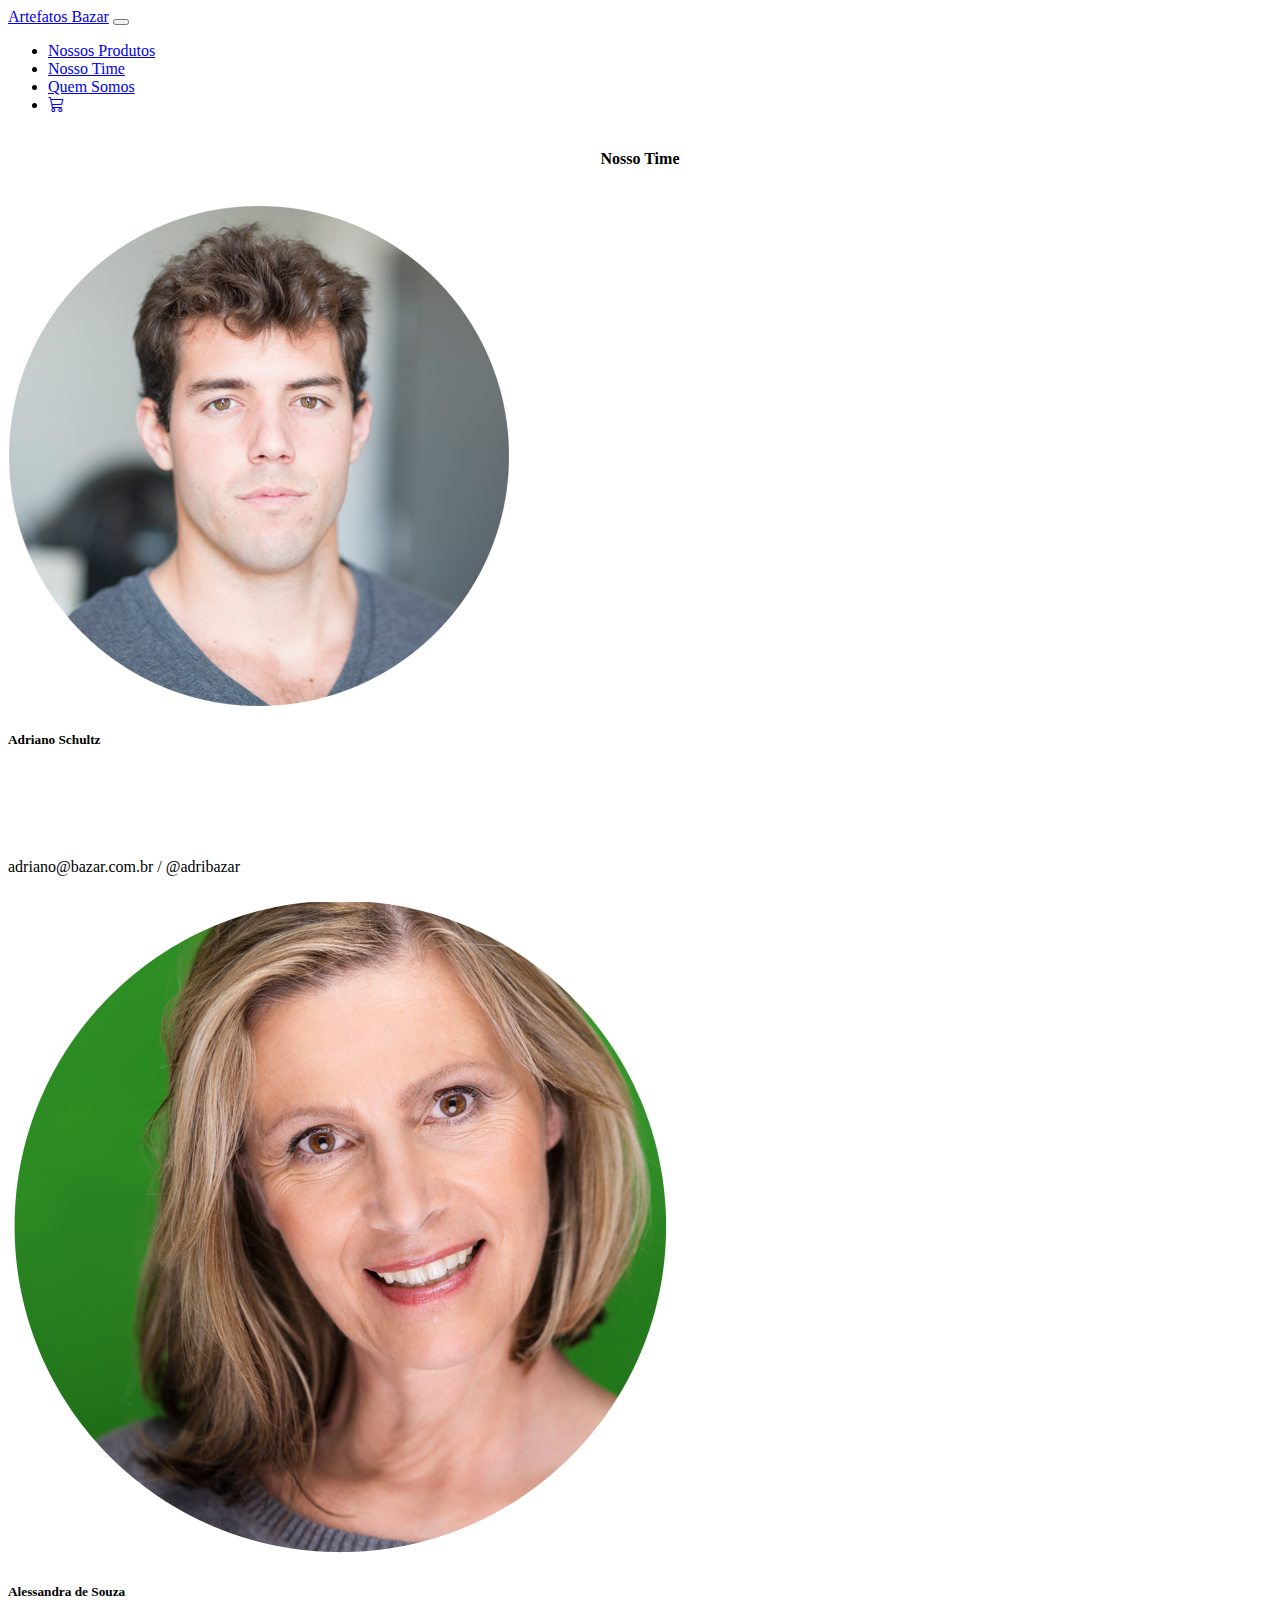
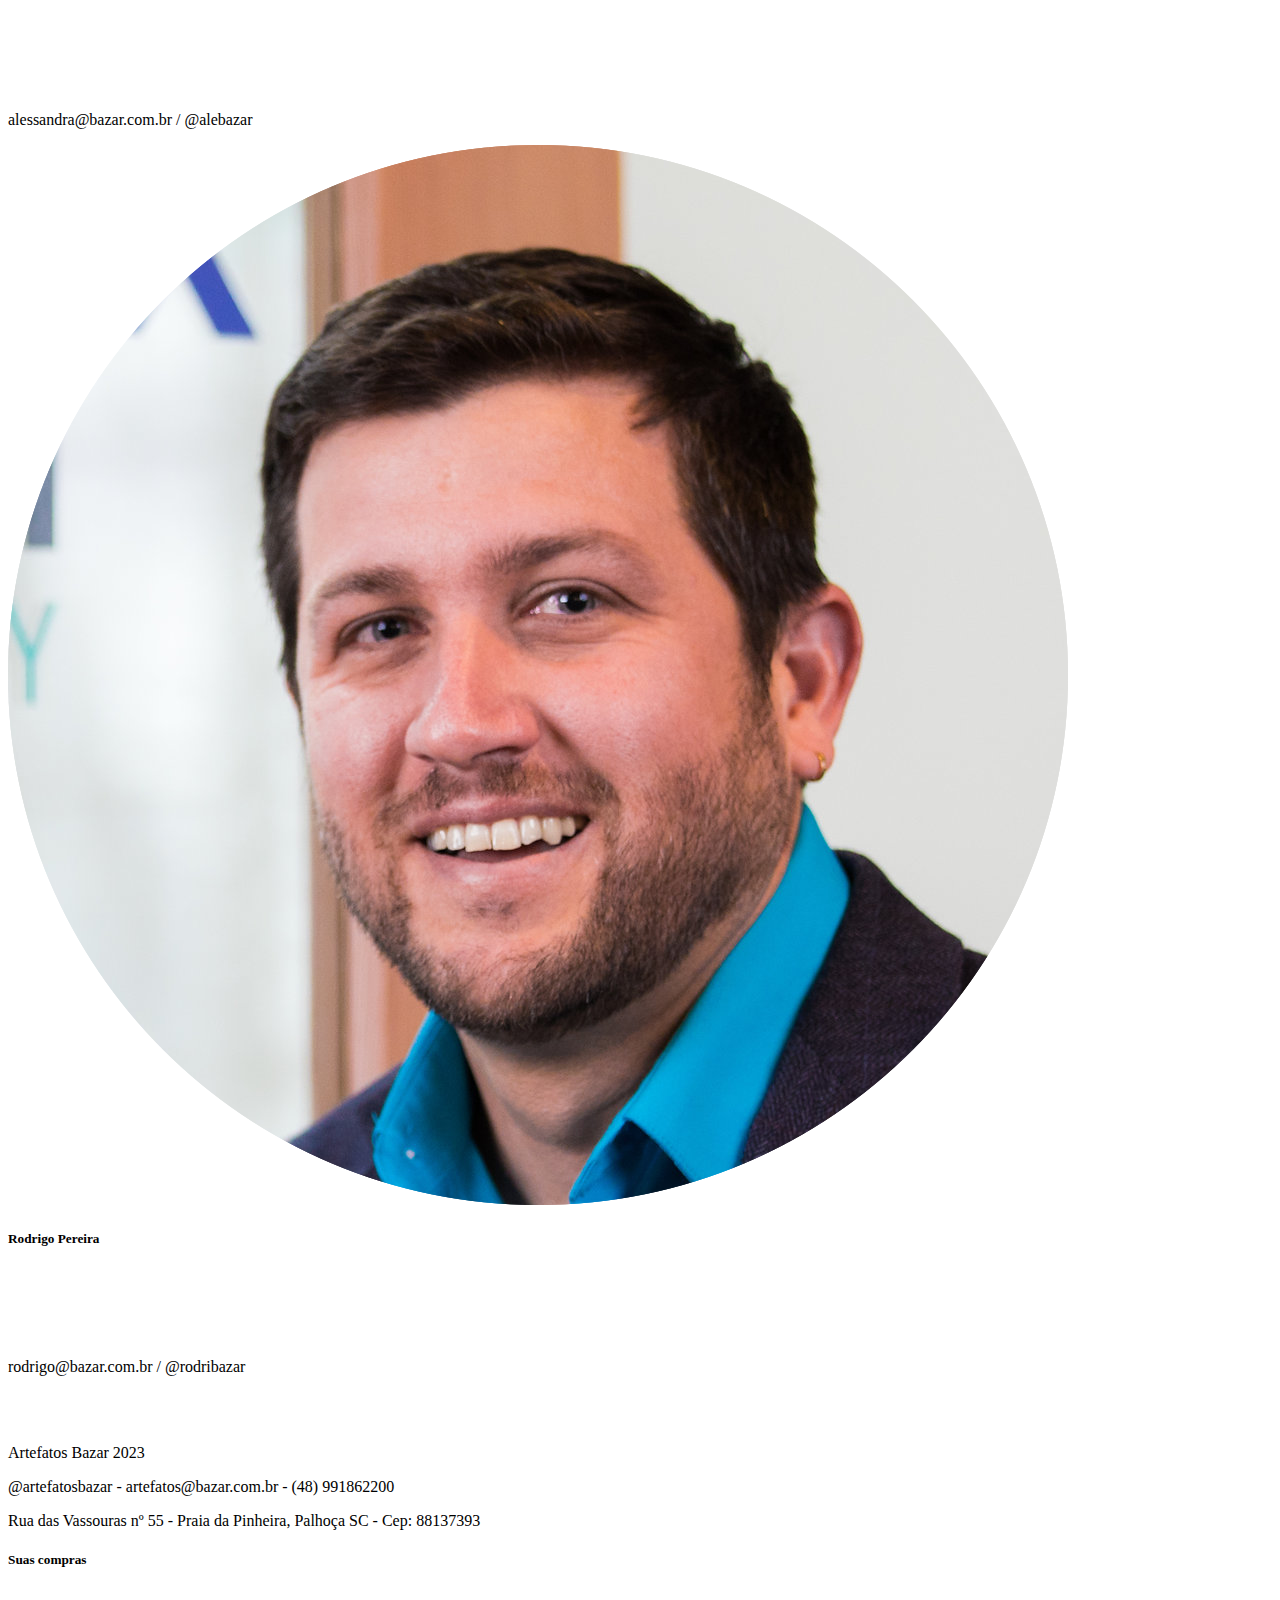
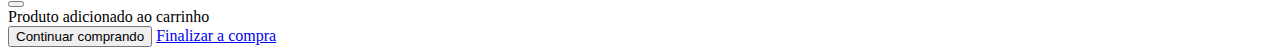
<file: nossotime.html>
<!DOCTYPE html>
<html lang="en">
<head>
    <meta charset="UTF-8">
    <meta http-equiv="X-UA-Compatible" content="IE=edge">
    <meta name="viewport" content="width=device-width, initial-scale=1.0">
    <link href="https://cdn.jsdelivr.net/npm/bootstrap@5.2.3/dist/css/bootstrap.min.css" rel="stylesheet" integrity="sha384-rbsA2VBKQhggwzxH7pPCaAqO46MgnOM80zW1RWuH61DGLwZJEdK2Kadq2F9CUG65" crossorigin="anonymous">
    <link rel="stylesheet" href="https://cdn.jsdelivr.net/npm/bootstrap-icons@1.10.2/font/bootstrap-icons.css">
    <link rel="stylesheet" href="style.css">
    <title>Artefatos Bazar</title>
</head>

        <body>
                <header class="container-fluid p-3 bg-success text-center">
                    <nav class="navbar navbar-expand-lg bg-success">
                        <div class="container-fluid">
                          <a class="navbar-brand" href="index.html">Artefatos Bazar</a>
                          <button class="navbar-toggler" type="button" data-bs-toggle="collapse" data-bs-target="#navbarSupportedContent" aria-controls="navbarSupportedContent" aria-expanded="false" aria-label="Toggle navigation">
                            <span class="navbar-toggler-icon"></span>
                          </button>
                          <div class="collapse navbar-collapse justify-content-end" id="navbarSupportedContent">
                            <ul class="navbar-nav">
                              <li class="nav-item">
                                <a class="nav-link" aria-current="page" href="nossosprodutos.html">Nossos Produtos</a>
                              </li>
                              <li class="nav-item">
                                <a class="nav-link" href="nossotime.html">Nosso Time</a>
                              </li>
                              <li class="nav-item">
                                <a class="nav-link" href="quemsomos.html">Quem Somos</a>
                              </li>
                              <li class="nav-item">
                                <a class="nav-link" href="embreve.html"><i class="bi bi-cart3"></i></a>
                              </li>  
                            </ul>
                          </div>
                        </div>
                      </nav>
                </header>
                
                <h4>Nosso Time</h4>

            <div class="row row-cols-1 row-cols-md-3 g-4">
                <div class="col">
                <div class="card h-100">
                    <img src="img/Adriano.png" class="card-img-top" alt="...">
                    <div class="card-body bg-warning">
                    <h5 class="card-title text-center">Adriano Schultz</h5>
                    <h1 class="card-subtitle text-muted">Vendas</h1>
                    <p class="card-text text-center">adriano@bazar.com.br / @adribazar</p>
                    </div>
                </div>
                </div>
                <div class="col">
                <div class="card h-100">
                    <img src="img/Alessandra.png" class="card-img-top" alt="...">
                    <div class="card-body bg-warning">
                    <h5 class="card-title text-center">Alessandra de Souza</h5>
                    <h1 class="card-subtitle text-muted">Coordenação</h1>
                    <p class="card-text text-center">alessandra@bazar.com.br / @alebazar</p>
                    </div>
                </div>
                </div>
                <div class="col">
                <div class="card h-100">
                    <img src="img/Rodrigo.png" class="card-img-top" alt="...">
                    <div class="card-body bg-warning">
                    <h5 class="card-title text-center">Rodrigo Pereira</h5>
                    <h1 class="card-subtitle text-muted">Logística</h1>
                    <p class="card-text text-center">rodrigo@bazar.com.br / @rodribazar</p>
                    </div>
                </div>
                </div>
            </div>

        </body>

        <br><br>

                <footer class="container-fluid bg bg-success p-2 text-center">
                    <p>Artefatos Bazar 2023</p>
                    <p>@artefatosbazar - artefatos@bazar.com.br - (48) 991862200</p>
                    <p>Rua das Vassouras nº 55 - Praia da Pinheira, Palhoça SC - Cep: 88137393</p>
                </footer>
                <script src="https://cdn.jsdelivr.net/npm/bootstrap@5.2.3/dist/js/bootstrap.bundle.min.js" integrity="sha384-kenU1KFdBIe4zVF0s0G1M5b4hcpxyD9F7jL+jjXkk+Q2h455rYXK/7HAuoJl+0I4" crossorigin="anonymous"></script>
        </body>
</html>

  <!-- Modal -->
  <div class="modal fade" id="exampleModal" tabindex="-1" aria-labelledby="exampleModalLabel" aria-hidden="true">
    <div class="modal-dialog">
      <div class="modal-content">
        <div class="modal-header">
          <h5 class="modal-title fs-5" id="exampleModalLabel">Suas compras</h5>
          <button type="button" class="btn-close" data-bs-dismiss="modal" aria-label="Suas compras"></button>
        </div>
        <div class="modal-body">
          Produto adicionado ao carrinho
        </div>
        <div class="modal-footer">
          <button type="button" class="btn btn-primary data-bs-dismiss="modal">Continuar comprando</button>
          <a href="checkout.html" type="button" class="btn btn-success">Finalizar a compra</a>
        </div>
      </div>
    </div>
  </div>
</file>
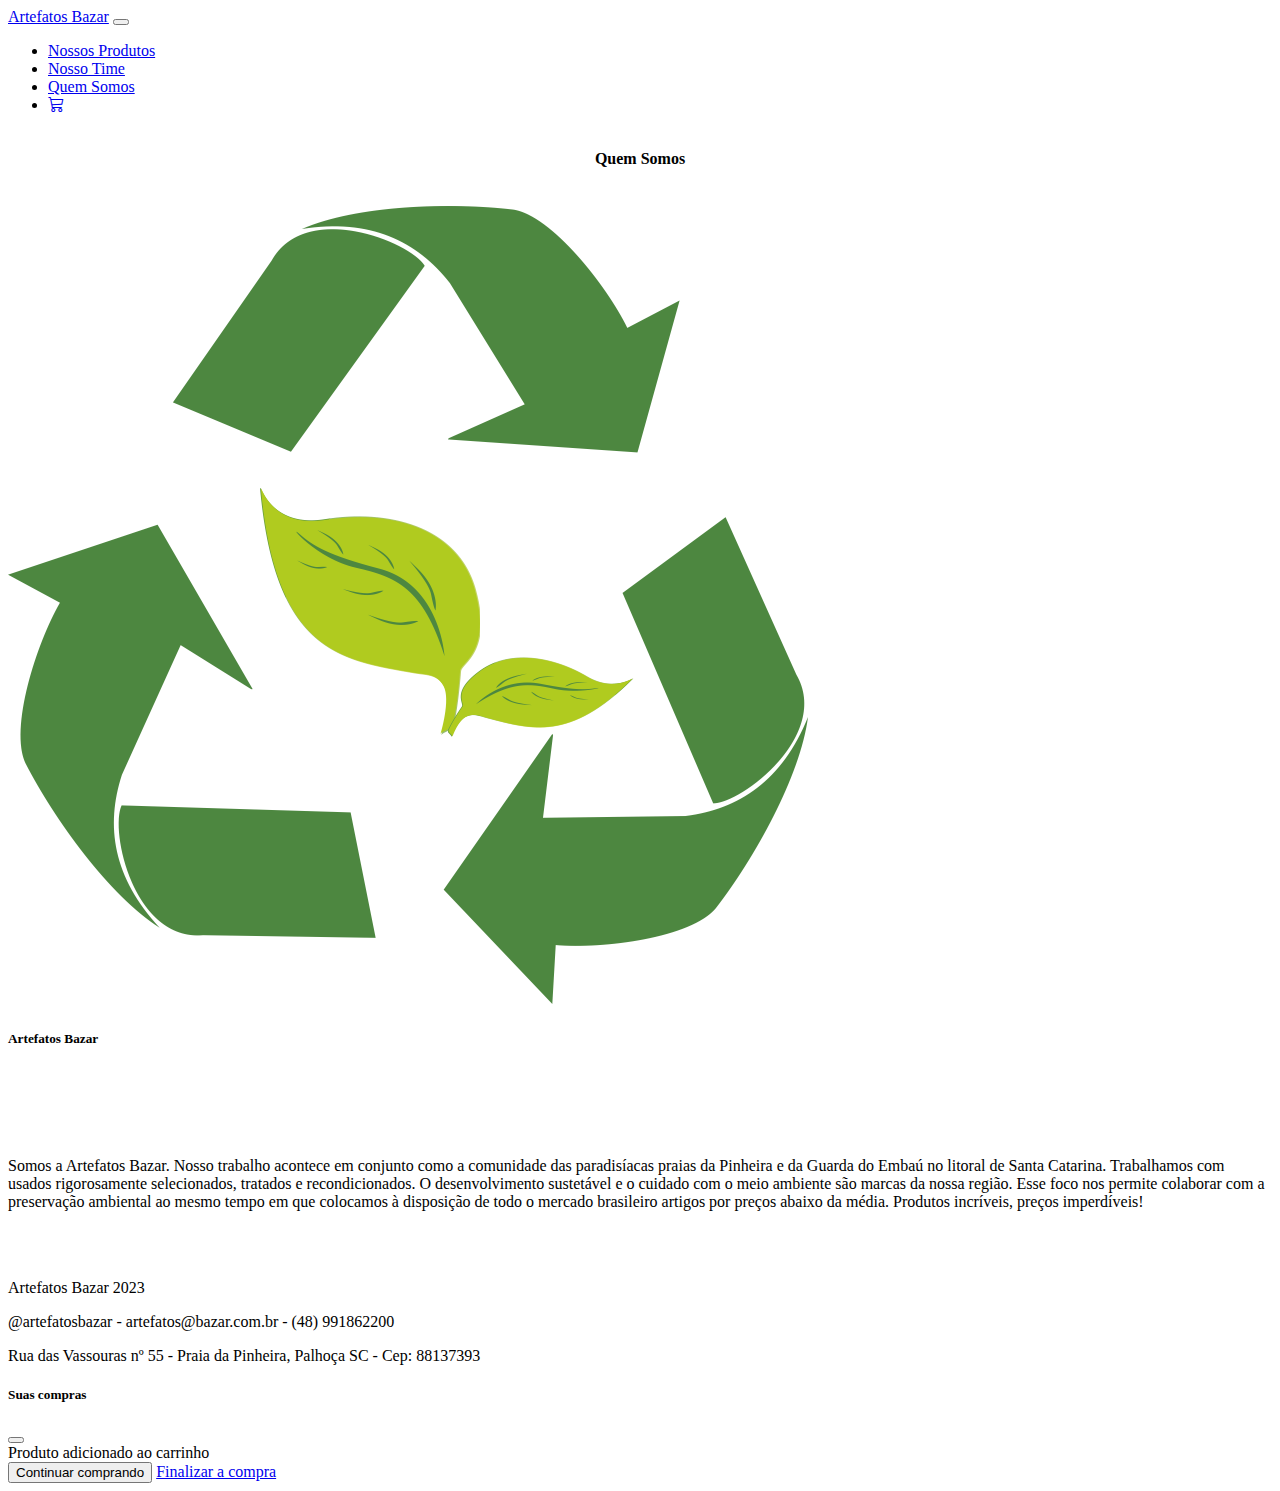
<file: quemsomos.html>
<!DOCTYPE html>
<html lang="en">
<head>
    <meta charset="UTF-8">
    <meta http-equiv="X-UA-Compatible" content="IE=edge">
    <meta name="viewport" content="width=device-width, initial-scale=1.0">
    <link href="https://cdn.jsdelivr.net/npm/bootstrap@5.2.3/dist/css/bootstrap.min.css" rel="stylesheet" integrity="sha384-rbsA2VBKQhggwzxH7pPCaAqO46MgnOM80zW1RWuH61DGLwZJEdK2Kadq2F9CUG65" crossorigin="anonymous">
    <link rel="stylesheet" href="https://cdn.jsdelivr.net/npm/bootstrap-icons@1.10.2/font/bootstrap-icons.css">
    <link rel="stylesheet" href="style.css">
    <title>Artefatos Bazar</title>
</head>

        <body>
                <header class="container-fluid p-3 bg-success text-center">
                    <nav class="navbar navbar-expand-lg bg-success">
                        <div class="container-fluid">
                          <a class="navbar-brand" href="index.html">Artefatos Bazar</a>
                          <button class="navbar-toggler" type="button" data-bs-toggle="collapse" data-bs-target="#navbarSupportedContent" aria-controls="navbarSupportedContent" aria-expanded="false" aria-label="Toggle navigation">
                            <span class="navbar-toggler-icon"></span>
                          </button>
                          <div class="collapse navbar-collapse justify-content-end" id="navbarSupportedContent">
                            <ul class="navbar-nav">
                              <li class="nav-item">
                                <a class="nav-link" aria-current="page" href="nossosprodutos.html">Nossos Produtos</a>
                              </li>
                              <li class="nav-item">
                                <a class="nav-link" href="nossotime.html">Nosso Time</a>
                              </li>
                              <li class="nav-item">
                                <a class="nav-link" href="quemsomos.html">Quem Somos</a>
                              </li>
                              <li class="nav-item">
                                <a class="nav-link" href="embreve.html"><i class="bi bi-cart3"></i></a>
                              </li>  
                            </ul>
                          </div>
                        </div>
                      </nav>
                </header>
                
                <h4>Quem Somos</h4>

            <div class="row row-cols-1 row-cols-md-3 g-4 container-fluid justify-content-center">
                <div class="col">
                <div class="card h-100">
                    <img src="img/artefatos.png" class="card-img-top" alt="...">
                    <div class="card-body">
                    <h5 class="card-title text-center">Artefatos Bazar</h5>
                    <h1 class="card-subtitle text-muted">Nossa Empresa</h1>
                    <p class="card-text text-center">Somos a Artefatos Bazar. Nosso trabalho acontece em conjunto como a comunidade das paradisíacas praias da Pinheira e da Guarda do Embaú no litoral de Santa Catarina. Trabalhamos com usados rigorosamente selecionados, tratados e recondicionados. O desenvolvimento sustetável e o cuidado com o meio ambiente são marcas da nossa região. Esse foco nos permite colaborar com a preservação ambiental ao mesmo tempo em que colocamos à disposição de todo o mercado brasileiro artigos por preços abaixo da média. Produtos incríveis, preços imperdíveis!
                    </div>
                </div>
                </div>
                
            </div>

        </body>

        <br><br>

                <footer class="container-fluid bg bg-success p-2 text-center">
                    <p>Artefatos Bazar 2023</p>
                    <p>@artefatosbazar - artefatos@bazar.com.br - (48) 991862200</p>
                    <p>Rua das Vassouras nº 55 - Praia da Pinheira, Palhoça SC - Cep: 88137393</p>
                </footer>
                <script src="https://cdn.jsdelivr.net/npm/bootstrap@5.2.3/dist/js/bootstrap.bundle.min.js" integrity="sha384-kenU1KFdBIe4zVF0s0G1M5b4hcpxyD9F7jL+jjXkk+Q2h455rYXK/7HAuoJl+0I4" crossorigin="anonymous"></script>
        </body>
</html>

  <!-- Modal -->
  <div class="modal fade" id="exampleModal" tabindex="-1" aria-labelledby="exampleModalLabel" aria-hidden="true">
    <div class="modal-dialog">
      <div class="modal-content">
        <div class="modal-header">
          <h5 class="modal-title fs-5" id="exampleModalLabel">Suas compras</h5>
          <button type="button" class="btn-close" data-bs-dismiss="modal" aria-label="Suas compras"></button>
        </div>
        <div class="modal-body">
          Produto adicionado ao carrinho
        </div>
        <div class="modal-footer">
          <button type="button" class="btn btn-primary data-bs-dismiss="modal">Continuar comprando</button>
          <a href="checkout.html" type="button" class="btn btn-success">Finalizar a compra</a>
        </div>
      </div>
    </div>
  </div>
</file>
<file: style.css>
h1{
    font: size 63px;
    color:#303030;
    padding: 15px;
    color: white;
    text-align: center;
}

h2{
    font-size: 54px;
    color: #303030;
    font-weight: 600;
}

h3{
    font-size: 20px;
    color: #919059;
    font-weight: 600;
}

.carousel-caption h5{
    font-size: 80px;
    color:#ffc107;
    text-shadow: 2px 2px 2px black;
}

h4{
    font: size 200px;
    color:#000000;
    padding: 15px;
    text-align: center;
}
</file>
